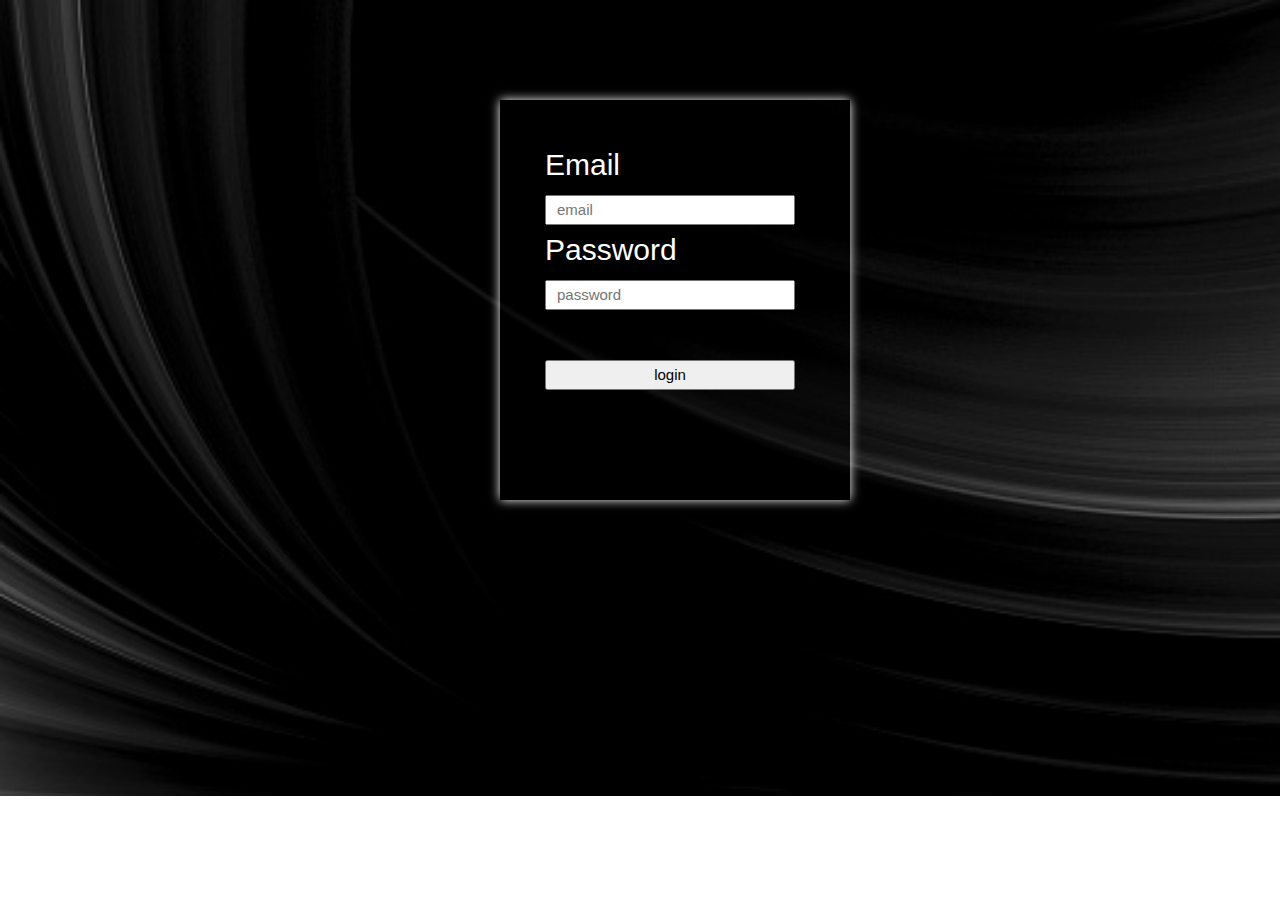
<file: index.html>
<!DOCTYPE html>
<html lang="en">

<head>
    <meta charset="UTF-8" />
    <meta http-equiv="X-UA-Compatible" content="IE=edge" />
    <meta name="viewport" content="width=device-width, initial-scale=1.0" />
    <title>Document</title>
    <link rel="stylesheet" href="./index.css">
</head>

<body>
  <div>
    <label for="email">email</label><br>
    <input type="text" id="email" placeholder="email"/><br />
    <label for="password">password</label><br>
    <input type="text" id="password" placeholder="password"/><br /><br>
    <button class="login">login</button>
  </div>
    <script src="./index.js"></script>
</body>

</html>
</file>
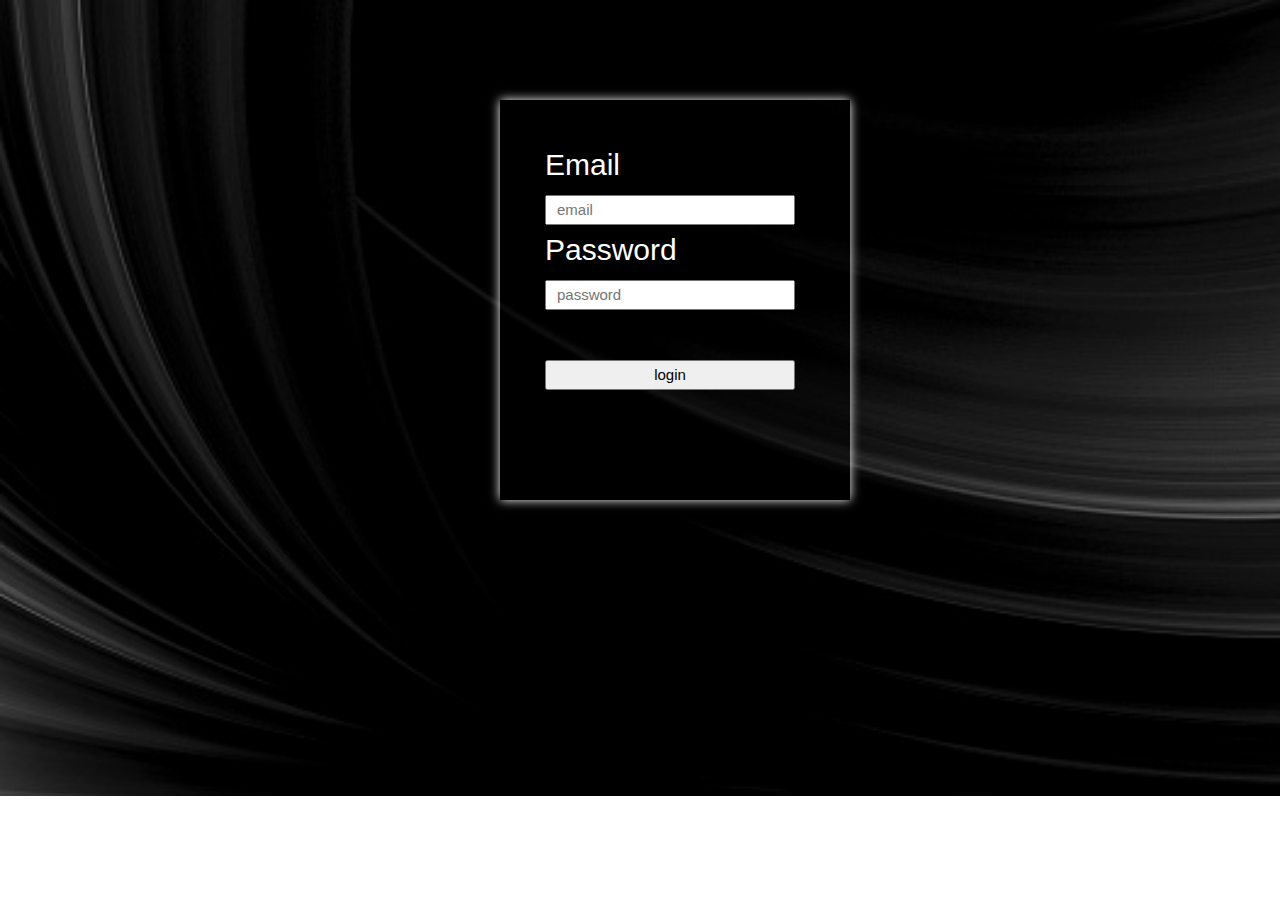
<file: blog-single.html>
<!DOCTYPE html>
<html lang="en">

<head>
  <meta charset="utf-8">
  <meta content="width=device-width, initial-scale=1.0" name="viewport">

  <title>Blog Single - BizPage Bootstrap Template</title>
  <meta content="" name="description">
  <meta content="" name="keywords">

  <!-- Favicons -->
  <link href="assets/img/favicon.png" rel="icon">
  <link href="assets/img/apple-touch-icon.png" rel="apple-touch-icon">

  <!-- Google Fonts -->
  <link href="https://fonts.googleapis.com/css?family=Open+Sans:300,300i,400,400i,700,700i|Montserrat:300,400,500,700" rel="stylesheet">

  <!-- Vendor CSS Files -->
  <link href="assets/vendor/animate.css/animate.min.css" rel="stylesheet">
  <link href="assets/vendor/aos/aos.css" rel="stylesheet">
  <link href="assets/vendor/bootstrap/css/bootstrap.min.css" rel="stylesheet">
  <link href="assets/vendor/bootstrap-icons/bootstrap-icons.css" rel="stylesheet">
  <link href="assets/vendor/glightbox/css/glightbox.min.css" rel="stylesheet">
  <link href="assets/vendor/swiper/swiper-bundle.min.css" rel="stylesheet">

  <!-- Template Main CSS File -->
  <link href="assets/css/style.css" rel="stylesheet">

  <!-- =======================================================
  * Template Name: BizPage - v5.11.0
  * Template URL: https://bootstrapmade.com/bizpage-bootstrap-business-template/
  * Author: BootstrapMade.com
  * License: https://bootstrapmade.com/license/
  ======================================================== -->
</head>

<body>

  <!-- ======= Header ======= -->
  <header id="header" class="fixed-top d-flex align-items-center ">
    <div class="container-fluid">

      <div class="row justify-content-center align-items-center">
        <div class="col-xl-11 d-flex align-items-center justify-content-between">
          <h1 class="logo"><a href="main.html">BizPage</a></h1>
          <!-- Uncomment below if you prefer to use an image logo -->
          <!-- <a href="main.html" class="logo"><img src="assets/img/logo.png" alt="" class="img-fluid"></a>-->

          <nav id="navbar" class="navbar">
            <ul>
              <li><a class="nav-link scrollto " href="#hero">Home</a></li>
              <li><a class="nav-link scrollto" href="#about">About</a></li>
              <li><a class="nav-link scrollto" href="#services">Services</a></li>
              <li><a class="nav-link scrollto " href="#portfolio">Portfolio</a></li>
              <li><a class="nav-link scrollto" href="#team">Team</a></li>
              <li><a class="nav-link  active" href="blog.html">Blog</a></li>
              <li class="dropdown"><a href="#"><span>Drop Down</span> <i class="bi bi-chevron-down"></i></a>
                <ul>
                  <li><a href="#">Drop Down 1</a></li>
                  <li class="dropdown"><a href="#"><span>Deep Drop Down</span> <i class="bi bi-chevron-right"></i></a>
                    <ul>
                      <li><a href="#">Deep Drop Down 1</a></li>
                      <li><a href="#">Deep Drop Down 2</a></li>
                      <li><a href="#">Deep Drop Down 3</a></li>
                      <li><a href="#">Deep Drop Down 4</a></li>
                      <li><a href="#">Deep Drop Down 5</a></li>
                    </ul>
                  </li>
                  <li><a href="#">Drop Down 2</a></li>
                  <li><a href="#">Drop Down 3</a></li>
                  <li><a href="#">Drop Down 4</a></li>
                </ul>
              </li>
              <li><a class="nav-link scrollto" href="#contact">Contact</a></li>
            </ul>
            <i class="bi bi-list mobile-nav-toggle"></i>
          </nav><!-- .navbar -->
        </div>
      </div>

    </div>
  </header><!-- End Header -->

  <main id="main">

    <!-- ======= Breadcrumbs ======= -->
    <section id="breadcrumbs" class="breadcrumbs">
      <div class="container">

        <ol>
          <li><a href="main.html">Home</a></li>
          <li><a href="blog.html">Blog</a></li>
        </ol>
        <h2>Blog Single</h2>

      </div>
    </section><!-- End Breadcrumbs -->

    <!-- ======= Blog Single Section ======= -->
    <section id="blog" class="blog">
      <div class="container" data-aos="fade-up">

        <div class="row">

          <div class="col-lg-8 entries">

            <article class="entry entry-single">

              <div class="entry-img">
                <img src="assets/img/blog/blog-1.jpg" alt="" class="img-fluid">
              </div>

              <h2 class="entry-title">
                <a href="blog-single.html">Dolorum optio tempore voluptas dignissimos cumque fuga qui quibusdam quia</a>
              </h2>

              <div class="entry-meta">
                <ul>
                  <li class="d-flex align-items-center"><i class="bi bi-person"></i> <a href="blog-single.html">John Doe</a></li>
                  <li class="d-flex align-items-center"><i class="bi bi-clock"></i> <a href="blog-single.html"><time datetime="2020-01-01">Jan 1, 2020</time></a></li>
                  <li class="d-flex align-items-center"><i class="bi bi-chat-dots"></i> <a href="blog-single.html">12 Comments</a></li>
                </ul>
              </div>

              <div class="entry-content">
                <p>
                  Similique neque nam consequuntur ad non maxime aliquam quas. Quibusdam animi praesentium. Aliquam et laboriosam eius aut nostrum quidem aliquid dicta.
                  Et eveniet enim. Qui velit est ea dolorem doloremque deleniti aperiam unde soluta. Est cum et quod quos aut ut et sit sunt. Voluptate porro consequatur assumenda perferendis dolore.
                </p>

                <p>
                  Sit repellat hic cupiditate hic ut nemo. Quis nihil sunt non reiciendis. Sequi in accusamus harum vel aspernatur. Excepturi numquam nihil cumque odio. Et voluptate cupiditate.
                </p>

                <blockquote>
                  <p>
                    Et vero doloremque tempore voluptatem ratione vel aut. Deleniti sunt animi aut. Aut eos aliquam doloribus minus autem quos.
                  </p>
                </blockquote>

                <p>
                  Sed quo laboriosam qui architecto. Occaecati repellendus omnis dicta inventore tempore provident voluptas mollitia aliquid. Id repellendus quia. Asperiores nihil magni dicta est suscipit perspiciatis. Voluptate ex rerum assumenda dolores nihil quaerat.
                  Dolor porro tempora et quibusdam voluptas. Beatae aut at ad qui tempore corrupti velit quisquam rerum. Omnis dolorum exercitationem harum qui qui blanditiis neque.
                  Iusto autem itaque. Repudiandae hic quae aspernatur ea neque qui. Architecto voluptatem magni. Vel magnam quod et tempora deleniti error rerum nihil tempora.
                </p>

                <h3>Et quae iure vel ut odit alias.</h3>
                <p>
                  Officiis animi maxime nulla quo et harum eum quis a. Sit hic in qui quos fugit ut rerum atque. Optio provident dolores atque voluptatem rem excepturi molestiae qui. Voluptatem laborum omnis ullam quibusdam perspiciatis nulla nostrum. Voluptatum est libero eum nesciunt aliquid qui.
                  Quia et suscipit non sequi. Maxime sed odit. Beatae nesciunt nesciunt accusamus quia aut ratione aspernatur dolor. Sint harum eveniet dicta exercitationem minima. Exercitationem omnis asperiores natus aperiam dolor consequatur id ex sed. Quibusdam rerum dolores sint consequatur quidem ea.
                  Beatae minima sunt libero soluta sapiente in rem assumenda. Et qui odit voluptatem. Cum quibusdam voluptatem voluptatem accusamus mollitia aut atque aut.
                </p>
                <img src="assets/img/blog/blog-inside-post.jpg" class="img-fluid" alt="">

                <h3>Ut repellat blanditiis est dolore sunt dolorum quae.</h3>
                <p>
                  Rerum ea est assumenda pariatur quasi et quam. Facilis nam porro amet nostrum. In assumenda quia quae a id praesentium. Quos deleniti libero sed occaecati aut porro autem. Consectetur sed excepturi sint non placeat quia repellat incidunt labore. Autem facilis hic dolorum dolores vel.
                  Consectetur quasi id et optio praesentium aut asperiores eaque aut. Explicabo omnis quibusdam esse. Ex libero illum iusto totam et ut aut blanditiis. Veritatis numquam ut illum ut a quam vitae.
                </p>
                <p>
                  Alias quia non aliquid. Eos et ea velit. Voluptatem maxime enim omnis ipsa voluptas incidunt. Nulla sit eaque mollitia nisi asperiores est veniam.
                </p>

              </div>

              <div class="entry-footer">
                <i class="bi bi-folder"></i>
                <ul class="cats">
                  <li><a href="#">Business</a></li>
                </ul>

                <i class="bi bi-tags"></i>
                <ul class="tags">
                  <li><a href="#">Creative</a></li>
                  <li><a href="#">Tips</a></li>
                  <li><a href="#">Marketing</a></li>
                </ul>
              </div>

            </article><!-- End blog entry -->

            <div class="blog-author d-flex align-items-center">
              <img src="assets/img/blog/blog-author.jpg" class="rounded-circle float-left" alt="">
              <div>
                <h4>Jane Smith</h4>
                <div class="social-links">
                  <a href="https://twitters.com/#"><i class="bi bi-twitter"></i></a>
                  <a href="https://facebook.com/#"><i class="bi bi-facebook"></i></a>
                  <a href="https://instagram.com/#"><i class="biu bi-instagram"></i></a>
                </div>
                <p>
                  Itaque quidem optio quia voluptatibus dolorem dolor. Modi eum sed possimus accusantium. Quas repellat voluptatem officia numquam sint aspernatur voluptas. Esse et accusantium ut unde voluptas.
                </p>
              </div>
            </div><!-- End blog author bio -->

            <div class="blog-comments">

              <h4 class="comments-count">8 Comments</h4>

              <div id="comment-1" class="comment">
                <div class="d-flex">
                  <div class="comment-img"><img src="assets/img/blog/comments-1.jpg" alt=""></div>
                  <div>
                    <h5><a href="">Georgia Reader</a> <a href="#" class="reply"><i class="bi bi-reply-fill"></i> Reply</a></h5>
                    <time datetime="2020-01-01">01 Jan, 2020</time>
                    <p>
                      Et rerum totam nisi. Molestiae vel quam dolorum vel voluptatem et et. Est ad aut sapiente quis molestiae est qui cum soluta.
                      Vero aut rerum vel. Rerum quos laboriosam placeat ex qui. Sint qui facilis et.
                    </p>
                  </div>
                </div>
              </div><!-- End comment #1 -->

              <div id="comment-2" class="comment">
                <div class="d-flex">
                  <div class="comment-img"><img src="assets/img/blog/comments-2.jpg" alt=""></div>
                  <div>
                    <h5><a href="">Aron Alvarado</a> <a href="#" class="reply"><i class="bi bi-reply-fill"></i> Reply</a></h5>
                    <time datetime="2020-01-01">01 Jan, 2020</time>
                    <p>
                      Ipsam tempora sequi voluptatem quis sapiente non. Autem itaque eveniet saepe. Officiis illo ut beatae.
                    </p>
                  </div>
                </div>

                <div id="comment-reply-1" class="comment comment-reply">
                  <div class="d-flex">
                    <div class="comment-img"><img src="assets/img/blog/comments-3.jpg" alt=""></div>
                    <div>
                      <h5><a href="">Lynda Small</a> <a href="#" class="reply"><i class="bi bi-reply-fill"></i> Reply</a></h5>
                      <time datetime="2020-01-01">01 Jan, 2020</time>
                      <p>
                        Enim ipsa eum fugiat fuga repellat. Commodi quo quo dicta. Est ullam aspernatur ut vitae quia mollitia id non. Qui ad quas nostrum rerum sed necessitatibus aut est. Eum officiis sed repellat maxime vero nisi natus. Amet nesciunt nesciunt qui illum omnis est et dolor recusandae.

                        Recusandae sit ad aut impedit et. Ipsa labore dolor impedit et natus in porro aut. Magnam qui cum. Illo similique occaecati nihil modi eligendi. Pariatur distinctio labore omnis incidunt et illum. Expedita et dignissimos distinctio laborum minima fugiat.

                        Libero corporis qui. Nam illo odio beatae enim ducimus. Harum reiciendis error dolorum non autem quisquam vero rerum neque.
                      </p>
                    </div>
                  </div>

                  <div id="comment-reply-2" class="comment comment-reply">
                    <div class="d-flex">
                      <div class="comment-img"><img src="assets/img/blog/comments-4.jpg" alt=""></div>
                      <div>
                        <h5><a href="">Sianna Ramsay</a> <a href="#" class="reply"><i class="bi bi-reply-fill"></i> Reply</a></h5>
                        <time datetime="2020-01-01">01 Jan, 2020</time>
                        <p>
                          Et dignissimos impedit nulla et quo distinctio ex nemo. Omnis quia dolores cupiditate et. Ut unde qui eligendi sapiente omnis ullam. Placeat porro est commodi est officiis voluptas repellat quisquam possimus. Perferendis id consectetur necessitatibus.
                        </p>
                      </div>
                    </div>

                  </div><!-- End comment reply #2-->

                </div><!-- End comment reply #1-->

              </div><!-- End comment #2-->

              <div id="comment-3" class="comment">
                <div class="d-flex">
                  <div class="comment-img"><img src="assets/img/blog/comments-5.jpg" alt=""></div>
                  <div>
                    <h5><a href="">Nolan Davidson</a> <a href="#" class="reply"><i class="bi bi-reply-fill"></i> Reply</a></h5>
                    <time datetime="2020-01-01">01 Jan, 2020</time>
                    <p>
                      Distinctio nesciunt rerum reprehenderit sed. Iste omnis eius repellendus quia nihil ut accusantium tempore. Nesciunt expedita id dolor exercitationem aspernatur aut quam ut. Voluptatem est accusamus iste at.
                      Non aut et et esse qui sit modi neque. Exercitationem et eos aspernatur. Ea est consequuntur officia beatae ea aut eos soluta. Non qui dolorum voluptatibus et optio veniam. Quam officia sit nostrum dolorem.
                    </p>
                  </div>
                </div>

              </div><!-- End comment #3 -->

              <div id="comment-4" class="comment">
                <div class="d-flex">
                  <div class="comment-img"><img src="assets/img/blog/comments-6.jpg" alt=""></div>
                  <div>
                    <h5><a href="">Kay Duggan</a> <a href="#" class="reply"><i class="bi bi-reply-fill"></i> Reply</a></h5>
                    <time datetime="2020-01-01">01 Jan, 2020</time>
                    <p>
                      Dolorem atque aut. Omnis doloremque blanditiis quia eum porro quis ut velit tempore. Cumque sed quia ut maxime. Est ad aut cum. Ut exercitationem non in fugiat.
                    </p>
                  </div>
                </div>

              </div><!-- End comment #4 -->

              <div class="reply-form">
                <h4>Leave a Reply</h4>
                <p>Your email address will not be published. Required fields are marked * </p>
                <form action="">
                  <div class="row">
                    <div class="col-md-6 form-group">
                      <input name="name" type="text" class="form-control" placeholder="Your Name*">
                    </div>
                    <div class="col-md-6 form-group">
                      <input name="email" type="text" class="form-control" placeholder="Your Email*">
                    </div>
                  </div>
                  <div class="row">
                    <div class="col form-group">
                      <input name="website" type="text" class="form-control" placeholder="Your Website">
                    </div>
                  </div>
                  <div class="row">
                    <div class="col form-group">
                      <textarea name="comment" class="form-control" placeholder="Your Comment*"></textarea>
                    </div>
                  </div>
                  <button type="submit" class="btn btn-primary">Post Comment</button>

                </form>

              </div>

            </div><!-- End blog comments -->

          </div><!-- End blog entries list -->

          <div class="col-lg-4">

            <div class="sidebar">

              <h3 class="sidebar-title">Search</h3>
              <div class="sidebar-item search-form">
                <form action="">
                  <input type="text" class="form-control">
                  <button type="submit"><i class="bi bi-search"></i></button>
                </form>
              </div><!-- End sidebar search formn-->

              <h3 class="sidebar-title">Categories</h3>
              <div class="sidebar-item categories">
                <ul>
                  <li><a href="#">General <span>(25)</span></a></li>
                  <li><a href="#">Lifestyle <span>(12)</span></a></li>
                  <li><a href="#">Travel <span>(5)</span></a></li>
                  <li><a href="#">Design <span>(22)</span></a></li>
                  <li><a href="#">Creative <span>(8)</span></a></li>
                  <li><a href="#">Educaion <span>(14)</span></a></li>
                </ul>
              </div><!-- End sidebar categories-->

              <h3 class="sidebar-title">Recent Posts</h3>
              <div class="sidebar-item recent-posts">
                <div class="post-item clearfix">
                  <img src="assets/img/blog/blog-recent-1.jpg" alt="">
                  <h4><a href="blog-single.html">Nihil blanditiis at in nihil autem</a></h4>
                  <time datetime="2020-01-01">Jan 1, 2020</time>
                </div>

                <div class="post-item clearfix">
                  <img src="assets/img/blog/blog-recent-2.jpg" alt="">
                  <h4><a href="blog-single.html">Quidem autem et impedit</a></h4>
                  <time datetime="2020-01-01">Jan 1, 2020</time>
                </div>

                <div class="post-item clearfix">
                  <img src="assets/img/blog/blog-recent-3.jpg" alt="">
                  <h4><a href="blog-single.html">Id quia et et ut maxime similique occaecati ut</a></h4>
                  <time datetime="2020-01-01">Jan 1, 2020</time>
                </div>

                <div class="post-item clearfix">
                  <img src="assets/img/blog/blog-recent-4.jpg" alt="">
                  <h4><a href="blog-single.html">Laborum corporis quo dara net para</a></h4>
                  <time datetime="2020-01-01">Jan 1, 2020</time>
                </div>

                <div class="post-item clearfix">
                  <img src="assets/img/blog/blog-recent-5.jpg" alt="">
                  <h4><a href="blog-single.html">Et dolores corrupti quae illo quod dolor</a></h4>
                  <time datetime="2020-01-01">Jan 1, 2020</time>
                </div>

              </div><!-- End sidebar recent posts-->

              <h3 class="sidebar-title">Tags</h3>
              <div class="sidebar-item tags">
                <ul>
                  <li><a href="#">App</a></li>
                  <li><a href="#">IT</a></li>
                  <li><a href="#">Business</a></li>
                  <li><a href="#">Mac</a></li>
                  <li><a href="#">Design</a></li>
                  <li><a href="#">Office</a></li>
                  <li><a href="#">Creative</a></li>
                  <li><a href="#">Studio</a></li>
                  <li><a href="#">Smart</a></li>
                  <li><a href="#">Tips</a></li>
                  <li><a href="#">Marketing</a></li>
                </ul>
              </div><!-- End sidebar tags-->

            </div><!-- End sidebar -->

          </div><!-- End blog sidebar -->

        </div>

      </div>
    </section><!-- End Blog Single Section -->

  </main><!-- End #main -->

  <!-- ======= Footer ======= -->
  <footer id="footer">
    <div class="footer-top">
      <div class="container">
        <div class="row">

          <div class="col-lg-3 col-md-6 footer-info">
            <h3>BizPage</h3>
            <p>Cras fermentum odio eu feugiat lide par naso tierra. Justo eget nada terra videa magna derita valies darta donna mare fermentum iaculis eu non diam phasellus. Scelerisque felis imperdiet proin fermentum leo. Amet volutpat consequat mauris nunc congue.</p>
          </div>

          <div class="col-lg-3 col-md-6 footer-links">
            <h4>Useful Links</h4>
            <ul>
              <li><i class="bi bi-chevron-right"></i> <a href="#">Home</a></li>
              <li><i class="bi bi-chevron-right"></i> <a href="#">About us</a></li>
              <li><i class="bi bi-chevron-right"></i> <a href="#">Services</a></li>
              <li><i class="bi bi-chevron-right"></i> <a href="#">Terms of service</a></li>
              <li><i class="bi bi-chevron-right"></i> <a href="#">Privacy policy</a></li>
            </ul>
          </div>

          <div class="col-lg-3 col-md-6 footer-contact">
            <h4>Contact Us</h4>
            <p>
              A108 Adam Street <br>
              New York, NY 535022<br>
              United States <br>
              <strong>Phone:</strong> +1 5589 55488 55<br>
              <strong>Email:</strong> info@example.com<br>
            </p>

            <div class="social-links">
              <a href="#" class="twitter"><i class="bi bi-twitter"></i></a>
              <a href="#" class="facebook"><i class="bi bi-facebook"></i></a>
              <a href="#" class="instagram"><i class="bi bi-instagram"></i></a>
              <a href="#" class="instagram"><i class="bi bi-instagram"></i></a>
              <a href="#" class="linkedin"><i class="bi bi-linkedin"></i></a>
            </div>

          </div>

          <div class="col-lg-3 col-md-6 footer-newsletter">
            <h4>Our Newsletter</h4>
            <p>Tamen quem nulla quae legam multos aute sint culpa legam noster magna veniam enim veniam illum dolore legam minim quorum culpa amet magna export quem marada parida nodela caramase seza.</p>
            <form action="" method="post">
              <input type="email" name="email"><input type="submit" value="Subscribe">
            </form>
          </div>

        </div>
      </div>
    </div>

    <div class="container">
      <div class="copyright">
        &copy; Copyright <strong>BizPage</strong>. All Rights Reserved
      </div>
      <div class="credits">
        <!--
        All the links in the footer should remain intact.
        You can delete the links only if you purchased the pro version.
        Licensing information: https://bootstrapmade.com/license/
        Purchase the pro version with working PHP/AJAX contact form: https://bootstrapmade.com/buy/?theme=BizPage
      -->
        Designed by <a href="https://bootstrapmade.com/">BootstrapMade</a>
      </div>
    </div>
  </footer><!-- End Footer -->

  <a href="#" class="back-to-top d-flex align-items-center justify-content-center"><i class="bi bi-arrow-up-short"></i></a>
  <!-- Uncomment below i you want to use a preloader -->
  <!-- <div id="preloader"></div> -->

  <!-- Vendor JS Files -->
  <script src="assets/vendor/purecounter/purecounter_vanilla.js"></script>
  <script src="assets/vendor/aos/aos.js"></script>
  <script src="assets/vendor/bootstrap/js/bootstrap.bundle.min.js"></script>
  <script src="assets/vendor/glightbox/js/glightbox.min.js"></script>
  <script src="assets/vendor/isotope-layout/isotope.pkgd.min.js"></script>
  <script src="assets/vendor/swiper/swiper-bundle.min.js"></script>
  <script src="assets/vendor/waypoints/noframework.waypoints.js"></script>
  <script src="assets/vendor/php-email-form/validate.js"></script>

  <!-- Template Main JS File -->
  <script src="assets/js/main.js"></script>

</body>

</html>
</file>
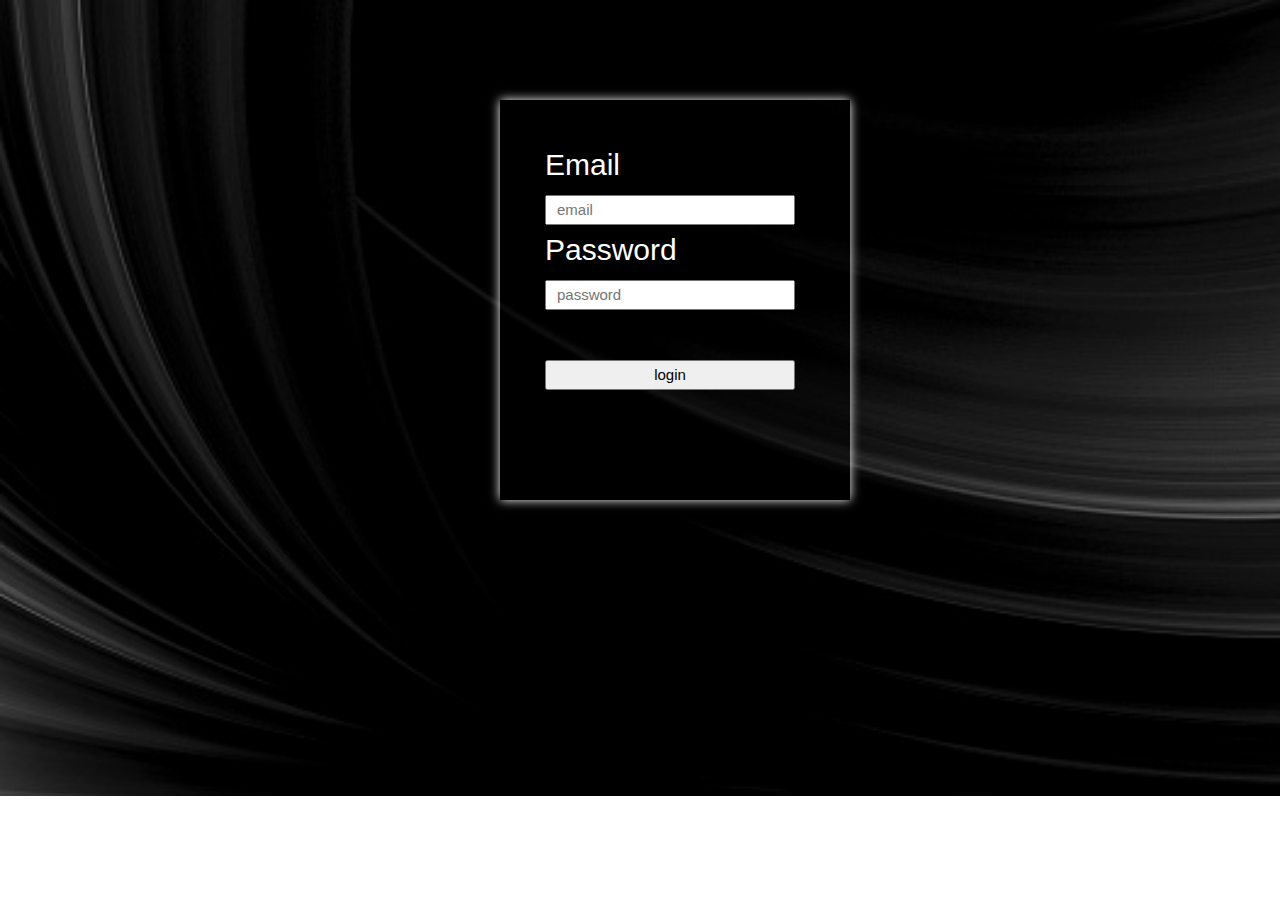
<file: blog.html>
<!DOCTYPE html>
<html lang="en">

<head>
  <meta charset="utf-8">
  <meta content="width=device-width, initial-scale=1.0" name="viewport">

  <title>Blog - BizPage Bootstrap Template</title>
  <meta content="" name="description">
  <meta content="" name="keywords">

  <!-- Favicons -->
  <link href="assets/img/favicon.png" rel="icon">
  <link href="assets/img/apple-touch-icon.png" rel="apple-touch-icon">

  <!-- Google Fonts -->
  <link href="https://fonts.googleapis.com/css?family=Open+Sans:300,300i,400,400i,700,700i|Montserrat:300,400,500,700" rel="stylesheet">

  <!-- Vendor CSS Files -->
  <link href="assets/vendor/animate.css/animate.min.css" rel="stylesheet">
  <link href="assets/vendor/aos/aos.css" rel="stylesheet">
  <link href="assets/vendor/bootstrap/css/bootstrap.min.css" rel="stylesheet">
  <link href="assets/vendor/bootstrap-icons/bootstrap-icons.css" rel="stylesheet">
  <link href="assets/vendor/glightbox/css/glightbox.min.css" rel="stylesheet">
  <link href="assets/vendor/swiper/swiper-bundle.min.css" rel="stylesheet">

  <!-- Template Main CSS File -->
  <link href="assets/css/style.css" rel="stylesheet">

  <!-- =======================================================
  * Template Name: BizPage - v5.11.0
  * Template URL: https://bootstrapmade.com/bizpage-bootstrap-business-template/
  * Author: BootstrapMade.com
  * License: https://bootstrapmade.com/license/
  ======================================================== -->
</head>

<body>

  <!-- ======= Header ======= -->
  <header id="header" class="fixed-top d-flex align-items-center ">
    <div class="container-fluid">

      <div class="row justify-content-center align-items-center">
        <div class="col-xl-11 d-flex align-items-center justify-content-between">
          <h1 class="logo"><a href="main.html">BizPage</a></h1>
          <!-- Uncomment below if you prefer to use an image logo -->
          <!-- <a href="main.html" class="logo"><img src="assets/img/logo.png" alt="" class="img-fluid"></a>-->

          <nav id="navbar" class="navbar">
            <ul>
              <li><a class="nav-link scrollto " href="#hero">Home</a></li>
              <li><a class="nav-link scrollto" href="#about">About</a></li>
              <li><a class="nav-link scrollto" href="#services">Services</a></li>
              <li><a class="nav-link scrollto " href="#portfolio">Portfolio</a></li>
              <li><a class="nav-link scrollto" href="#team">Team</a></li>
              <li><a class="nav-link  active" href="blog.html">Blog</a></li>
              <li class="dropdown"><a href="#"><span>Drop Down</span> <i class="bi bi-chevron-down"></i></a>
                <ul>
                  <li><a href="#">Drop Down 1</a></li>
                  <li class="dropdown"><a href="#"><span>Deep Drop Down</span> <i class="bi bi-chevron-right"></i></a>
                    <ul>
                      <li><a href="#">Deep Drop Down 1</a></li>
                      <li><a href="#">Deep Drop Down 2</a></li>
                      <li><a href="#">Deep Drop Down 3</a></li>
                      <li><a href="#">Deep Drop Down 4</a></li>
                      <li><a href="#">Deep Drop Down 5</a></li>
                    </ul>
                  </li>
                  <li><a href="#">Drop Down 2</a></li>
                  <li><a href="#">Drop Down 3</a></li>
                  <li><a href="#">Drop Down 4</a></li>
                </ul>
              </li>
              <li><a class="nav-link scrollto" href="#contact">Contact</a></li>
            </ul>
            <i class="bi bi-list mobile-nav-toggle"></i>
          </nav><!-- .navbar -->
        </div>
      </div>

    </div>
  </header><!-- End Header -->

  <main id="main">

    <!-- ======= Breadcrumbs ======= -->
    <section id="breadcrumbs" class="breadcrumbs">
      <div class="container">

        <ol>
          <li><a href="main.html">Home</a></li>
        </ol>
        <h2>Blog</h2>

      </div>
    </section><!-- End Breadcrumbs -->

    <!-- ======= Blog Section ======= -->
    <section id="blog" class="blog">
      <div class="container" data-aos="fade-up">

        <div class="row">

          <div class="col-lg-8 entries">

            <article class="entry">

              <div class="entry-img">
                <img src="assets/img/blog/blog-1.jpg" alt="" class="img-fluid">
              </div>

              <h2 class="entry-title">
                <a href="blog-single.html">Dolorum optio tempore voluptas dignissimos cumque fuga qui quibusdam quia</a>
              </h2>

              <div class="entry-meta">
                <ul>
                  <li class="d-flex align-items-center"><i class="bi bi-person"></i> <a href="blog-single.html">John Doe</a></li>
                  <li class="d-flex align-items-center"><i class="bi bi-clock"></i> <a href="blog-single.html"><time datetime="2020-01-01">Jan 1, 2020</time></a></li>
                  <li class="d-flex align-items-center"><i class="bi bi-chat-dots"></i> <a href="blog-single.html">12 Comments</a></li>
                </ul>
              </div>

              <div class="entry-content">
                <p>
                  Similique neque nam consequuntur ad non maxime aliquam quas. Quibusdam animi praesentium. Aliquam et laboriosam eius aut nostrum quidem aliquid dicta.
                  Et eveniet enim. Qui velit est ea dolorem doloremque deleniti aperiam unde soluta. Est cum et quod quos aut ut et sit sunt. Voluptate porro consequatur assumenda perferendis dolore.
                </p>
                <div class="read-more">
                  <a href="blog-single.html">Read More</a>
                </div>
              </div>

            </article><!-- End blog entry -->

            <article class="entry">

              <div class="entry-img">
                <img src="assets/img/blog/blog-2.jpg" alt="" class="img-fluid">
              </div>

              <h2 class="entry-title">
                <a href="blog-single.html">Nisi magni odit consequatur autem nulla dolorem</a>
              </h2>

              <div class="entry-meta">
                <ul>
                  <li class="d-flex align-items-center"><i class="bi bi-person"></i> <a href="blog-single.html">John Doe</a></li>
                  <li class="d-flex align-items-center"><i class="bi bi-clock"></i> <a href="blog-single.html"><time datetime="2020-01-01">Jan 1, 2020</time></a></li>
                  <li class="d-flex align-items-center"><i class="bi bi-chat-dots"></i> <a href="blog-single.html">12 Comments</a></li>
                </ul>
              </div>

              <div class="entry-content">
                <p>
                  Incidunt voluptate sit temporibus aperiam. Quia vitae aut sint ullam quis illum voluptatum et. Quo libero rerum voluptatem pariatur nam.
                  Ad impedit qui officiis est in non aliquid veniam laborum. Id ipsum qui aut. Sit aliquam et quia molestias laboriosam. Tempora nam odit omnis eum corrupti qui aliquid excepturi molestiae. Facilis et sint quos sed voluptas. Maxime sed tempore enim omnis non alias odio quos distinctio.
                </p>
                <div class="read-more">
                  <a href="blog-single.html">Read More</a>
                </div>
              </div>

            </article><!-- End blog entry -->

            <article class="entry">

              <div class="entry-img">
                <img src="assets/img/blog/blog-3.jpg" alt="" class="img-fluid">
              </div>

              <h2 class="entry-title">
                <a href="blog-single.html">Possimus soluta ut id suscipit ea ut. In quo quia et soluta libero sit sint.</a>
              </h2>

              <div class="entry-meta">
                <ul>
                  <li class="d-flex align-items-center"><i class="bi bi-person"></i> <a href="blog-single.html">John Doe</a></li>
                  <li class="d-flex align-items-center"><i class="bi bi-clock"></i> <a href="blog-single.html"><time datetime="2020-01-01">Jan 1, 2020</time></a></li>
                  <li class="d-flex align-items-center"><i class="bi bi-chat-dots"></i> <a href="blog-single.html">12 Comments</a></li>
                </ul>
              </div>

              <div class="entry-content">
                <p>
                  Aut iste neque ut illum qui perspiciatis similique recusandae non. Fugit autem dolorem labore omnis et. Eum temporibus fugiat voluptate enim tenetur sunt omnis.
                  Doloremque est saepe laborum aut. Ipsa cupiditate ex harum at recusandae nesciunt. Ut dolores velit.
                </p>
                <div class="read-more">
                  <a href="blog-single.html">Read More</a>
                </div>
              </div>

            </article><!-- End blog entry -->

            <article class="entry">

              <div class="entry-img">
                <img src="assets/img/blog/blog-4.jpg" alt="" class="img-fluid">
              </div>

              <h2 class="entry-title">
                <a href="blog-single.html">Non rem rerum nam cum quo minus. Dolor distinctio deleniti explicabo eius exercitationem.</a>
              </h2>

              <div class="entry-meta">
                <ul>
                  <li class="d-flex align-items-center"><i class="bi bi-person"></i> <a href="blog-single.html">John Doe</a></li>
                  <li class="d-flex align-items-center"><i class="bi bi-clock"></i> <a href="blog-single.html"><time datetime="2020-01-01">Jan 1, 2020</time></a></li>
                  <li class="d-flex align-items-center"><i class="bi bi-chat-dots"></i> <a href="blog-single.html">12 Comments</a></li>
                </ul>
              </div>

              <div class="entry-content">
                <p>
                  Aspernatur rerum perferendis et sint. Voluptates cupiditate voluptas atque quae. Rem veritatis rerum enim et autem. Saepe atque cum eligendi eaque iste omnis a qui.
                  Quia sed sunt. Ea asperiores expedita et et delectus voluptates rerum. Id saepe ut itaque quod qui voluptas nobis porro rerum. Quam quia nesciunt qui aut est non omnis. Inventore occaecati et quaerat magni itaque nam voluptas. Voluptatem ducimus sint id earum ut nesciunt sed corrupti nemo.
                </p>
                <div class="read-more">
                  <a href="blog-single.html">Read More</a>
                </div>
              </div>

            </article><!-- End blog entry -->

            <div class="blog-pagination">
              <ul class="justify-content-center">
                <li><a href="#">1</a></li>
                <li class="active"><a href="#">2</a></li>
                <li><a href="#">3</a></li>
              </ul>
            </div>

          </div><!-- End blog entries list -->

          <div class="col-lg-4">

            <div class="sidebar">

              <h3 class="sidebar-title">Search</h3>
              <div class="sidebar-item search-form">
                <form action="">
                  <input type="text" class="form-control">
                  <button type="submit"><i class="bi bi-search"></i></button>
                </form>
              </div><!-- End sidebar search formn-->

              <h3 class="sidebar-title">Categories</h3>
              <div class="sidebar-item categories">
                <ul>
                  <li><a href="#">General <span>(25)</span></a></li>
                  <li><a href="#">Lifestyle <span>(12)</span></a></li>
                  <li><a href="#">Travel <span>(5)</span></a></li>
                  <li><a href="#">Design <span>(22)</span></a></li>
                  <li><a href="#">Creative <span>(8)</span></a></li>
                  <li><a href="#">Educaion <span>(14)</span></a></li>
                </ul>
              </div><!-- End sidebar categories-->

              <h3 class="sidebar-title">Recent Posts</h3>
              <div class="sidebar-item recent-posts">
                <div class="post-item clearfix">
                  <img src="assets/img/blog/blog-recent-1.jpg" alt="">
                  <h4><a href="blog-single.html">Nihil blanditiis at in nihil autem</a></h4>
                  <time datetime="2020-01-01">Jan 1, 2020</time>
                </div>

                <div class="post-item clearfix">
                  <img src="assets/img/blog/blog-recent-2.jpg" alt="">
                  <h4><a href="blog-single.html">Quidem autem et impedit</a></h4>
                  <time datetime="2020-01-01">Jan 1, 2020</time>
                </div>

                <div class="post-item clearfix">
                  <img src="assets/img/blog/blog-recent-3.jpg" alt="">
                  <h4><a href="blog-single.html">Id quia et et ut maxime similique occaecati ut</a></h4>
                  <time datetime="2020-01-01">Jan 1, 2020</time>
                </div>

                <div class="post-item clearfix">
                  <img src="assets/img/blog/blog-recent-4.jpg" alt="">
                  <h4><a href="blog-single.html">Laborum corporis quo dara net para</a></h4>
                  <time datetime="2020-01-01">Jan 1, 2020</time>
                </div>

                <div class="post-item clearfix">
                  <img src="assets/img/blog/blog-recent-5.jpg" alt="">
                  <h4><a href="blog-single.html">Et dolores corrupti quae illo quod dolor</a></h4>
                  <time datetime="2020-01-01">Jan 1, 2020</time>
                </div>

              </div><!-- End sidebar recent posts-->

              <h3 class="sidebar-title">Tags</h3>
              <div class="sidebar-item tags">
                <ul>
                  <li><a href="#">App</a></li>
                  <li><a href="#">IT</a></li>
                  <li><a href="#">Business</a></li>
                  <li><a href="#">Mac</a></li>
                  <li><a href="#">Design</a></li>
                  <li><a href="#">Office</a></li>
                  <li><a href="#">Creative</a></li>
                  <li><a href="#">Studio</a></li>
                  <li><a href="#">Smart</a></li>
                  <li><a href="#">Tips</a></li>
                  <li><a href="#">Marketing</a></li>
                </ul>
              </div><!-- End sidebar tags-->

            </div><!-- End sidebar -->

          </div><!-- End blog sidebar -->

        </div>

      </div>
    </section><!-- End Blog Section -->

  </main><!-- End #main -->

  <!-- ======= Footer ======= -->
  <footer id="footer">
    <div class="footer-top">
      <div class="container">
        <div class="row">

          <div class="col-lg-3 col-md-6 footer-info">
            <h3>BizPage</h3>
            <p>Cras fermentum odio eu feugiat lide par naso tierra. Justo eget nada terra videa magna derita valies darta donna mare fermentum iaculis eu non diam phasellus. Scelerisque felis imperdiet proin fermentum leo. Amet volutpat consequat mauris nunc congue.</p>
          </div>

          <div class="col-lg-3 col-md-6 footer-links">
            <h4>Useful Links</h4>
            <ul>
              <li><i class="bi bi-chevron-right"></i> <a href="#">Home</a></li>
              <li><i class="bi bi-chevron-right"></i> <a href="#">About us</a></li>
              <li><i class="bi bi-chevron-right"></i> <a href="#">Services</a></li>
              <li><i class="bi bi-chevron-right"></i> <a href="#">Terms of service</a></li>
              <li><i class="bi bi-chevron-right"></i> <a href="#">Privacy policy</a></li>
            </ul>
          </div>

          <div class="col-lg-3 col-md-6 footer-contact">
            <h4>Contact Us</h4>
            <p>
              A108 Adam Street <br>
              New York, NY 535022<br>
              United States <br>
              <strong>Phone:</strong> +1 5589 55488 55<br>
              <strong>Email:</strong> info@example.com<br>
            </p>

            <div class="social-links">
              <a href="#" class="twitter"><i class="bi bi-twitter"></i></a>
              <a href="#" class="facebook"><i class="bi bi-facebook"></i></a>
              <a href="#" class="instagram"><i class="bi bi-instagram"></i></a>
              <a href="#" class="instagram"><i class="bi bi-instagram"></i></a>
              <a href="#" class="linkedin"><i class="bi bi-linkedin"></i></a>
            </div>

          </div>

          <div class="col-lg-3 col-md-6 footer-newsletter">
            <h4>Our Newsletter</h4>
            <p>Tamen quem nulla quae legam multos aute sint culpa legam noster magna veniam enim veniam illum dolore legam minim quorum culpa amet magna export quem marada parida nodela caramase seza.</p>
            <form action="" method="post">
              <input type="email" name="email"><input type="submit" value="Subscribe">
            </form>
          </div>

        </div>
      </div>
    </div>

    <div class="container">
      <div class="copyright">
        &copy; Copyright <strong>BizPage</strong>. All Rights Reserved
      </div>
      <div class="credits">
        <!--
        All the links in the footer should remain intact.
        You can delete the links only if you purchased the pro version.
        Licensing information: https://bootstrapmade.com/license/
        Purchase the pro version with working PHP/AJAX contact form: https://bootstrapmade.com/buy/?theme=BizPage
      -->
        Designed by <a href="https://bootstrapmade.com/">BootstrapMade</a>
      </div>
    </div>
  </footer><!-- End Footer -->

  <a href="#" class="back-to-top d-flex align-items-center justify-content-center"><i class="bi bi-arrow-up-short"></i></a>
  <!-- Uncomment below i you want to use a preloader -->
  <!-- <div id="preloader"></div> -->

  <!-- Vendor JS Files -->
  <script src="assets/vendor/purecounter/purecounter_vanilla.js"></script>
  <script src="assets/vendor/aos/aos.js"></script>
  <script src="assets/vendor/bootstrap/js/bootstrap.bundle.min.js"></script>
  <script src="assets/vendor/glightbox/js/glightbox.min.js"></script>
  <script src="assets/vendor/isotope-layout/isotope.pkgd.min.js"></script>
  <script src="assets/vendor/swiper/swiper-bundle.min.js"></script>
  <script src="assets/vendor/waypoints/noframework.waypoints.js"></script>
  <script src="assets/vendor/php-email-form/validate.js"></script>

  <!-- Template Main JS File -->
  <script src="assets/js/main.js"></script>

</body>

</html>
</file>
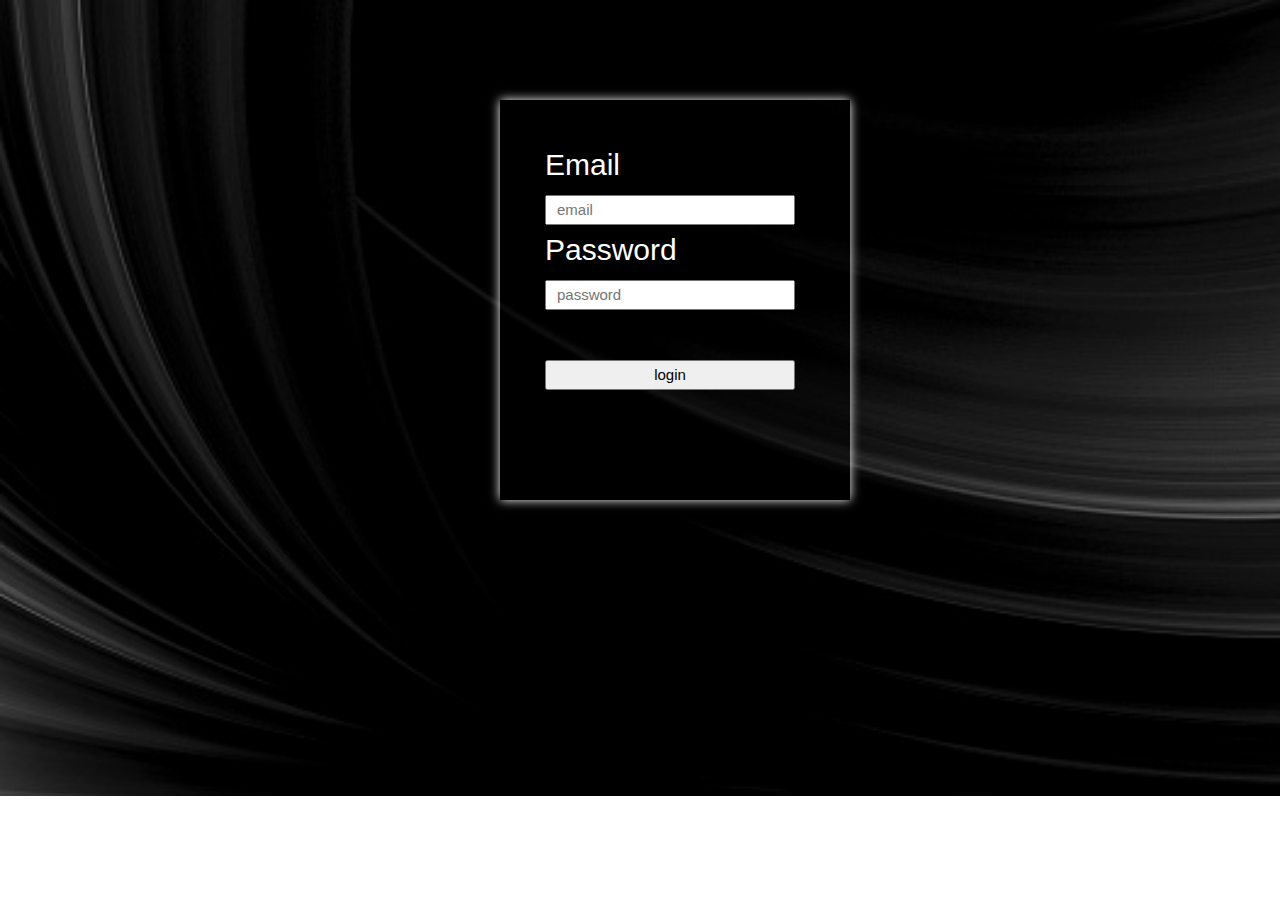
<file: inner-page.html>
<!DOCTYPE html>
<html lang="en">

<head>
  <meta charset="utf-8">
  <meta content="width=device-width, initial-scale=1.0" name="viewport">

  <title>Inner Page - BizPage Bootstrap Template</title>
  <meta content="" name="description">
  <meta content="" name="keywords">

  <!-- Favicons -->
  <link href="assets/img/favicon.png" rel="icon">
  <link href="assets/img/apple-touch-icon.png" rel="apple-touch-icon">

  <!-- Google Fonts -->
  <link href="https://fonts.googleapis.com/css?family=Open+Sans:300,300i,400,400i,700,700i|Montserrat:300,400,500,700" rel="stylesheet">

  <!-- Vendor CSS Files -->
  <link href="assets/vendor/animate.css/animate.min.css" rel="stylesheet">
  <link href="assets/vendor/aos/aos.css" rel="stylesheet">
  <link href="assets/vendor/bootstrap/css/bootstrap.min.css" rel="stylesheet">
  <link href="assets/vendor/bootstrap-icons/bootstrap-icons.css" rel="stylesheet">
  <link href="assets/vendor/glightbox/css/glightbox.min.css" rel="stylesheet">
  <link href="assets/vendor/swiper/swiper-bundle.min.css" rel="stylesheet">

  <!-- Template Main CSS File -->
  <link href="assets/css/style.css" rel="stylesheet">

  <!-- =======================================================
  * Template Name: BizPage - v5.11.0
  * Template URL: https://bootstrapmade.com/bizpage-bootstrap-business-template/
  * Author: BootstrapMade.com
  * License: https://bootstrapmade.com/license/
  ======================================================== -->
</head>

<body>

  <!-- ======= Header ======= -->
  <header id="header" class="fixed-top d-flex align-items-center ">
    <div class="container-fluid">

      <div class="row justify-content-center align-items-center">
        <div class="col-xl-11 d-flex align-items-center justify-content-between">
          <h1 class="logo"><a href="main.html">BizPage</a></h1>
          <!-- Uncomment below if you prefer to use an image logo -->
          <!-- <a href="main.html" class="logo"><img src="assets/img/logo.png" alt="" class="img-fluid"></a>-->

          <nav id="navbar" class="navbar">
            <ul>
              <li><a class="nav-link scrollto " href="#hero">Home</a></li>
              <li><a class="nav-link scrollto" href="#about">About</a></li>
              <li><a class="nav-link scrollto" href="#services">Services</a></li>
              <li><a class="nav-link scrollto " href="#portfolio">Portfolio</a></li>
              <li><a class="nav-link scrollto" href="#team">Team</a></li>
              <li><a class="nav-link  " href="blog.html">Blog</a></li>
              <li class="dropdown"><a href="#"><span>Drop Down</span> <i class="bi bi-chevron-down"></i></a>
                <ul>
                  <li><a href="#">Drop Down 1</a></li>
                  <li class="dropdown"><a href="#"><span>Deep Drop Down</span> <i class="bi bi-chevron-right"></i></a>
                    <ul>
                      <li><a href="#">Deep Drop Down 1</a></li>
                      <li><a href="#">Deep Drop Down 2</a></li>
                      <li><a href="#">Deep Drop Down 3</a></li>
                      <li><a href="#">Deep Drop Down 4</a></li>
                      <li><a href="#">Deep Drop Down 5</a></li>
                    </ul>
                  </li>
                  <li><a href="#">Drop Down 2</a></li>
                  <li><a href="#">Drop Down 3</a></li>
                  <li><a href="#">Drop Down 4</a></li>
                </ul>
              </li>
              <li><a class="nav-link scrollto" href="#contact">Contact</a></li>
            </ul>
            <i class="bi bi-list mobile-nav-toggle"></i>
          </nav><!-- .navbar -->
        </div>
      </div>

    </div>
  </header><!-- End Header -->

  <main id="main">

    <!-- ======= Breadcrumbs Section ======= -->
    <section class="breadcrumbs">
      <div class="container">

        <div class="d-flex justify-content-between align-items-center">
          <h2>Inner Page</h2>
          <ol>
            <li><a href="main.html">Home</a></li>
            <li>Inner Page</li>
          </ol>
        </div>

      </div>
    </section><!-- End Breadcrumbs Section -->

    <section class="inner-page mt-4">
      <div class="container">
        <p>
          Example inner page template
        </p>
      </div>
    </section>

  </main><!-- End #main -->

  <!-- ======= Footer ======= -->
  <footer id="footer">
    <div class="footer-top">
      <div class="container">
        <div class="row">

          <div class="col-lg-3 col-md-6 footer-info">
            <h3>BizPage</h3>
            <p>Cras fermentum odio eu feugiat lide par naso tierra. Justo eget nada terra videa magna derita valies darta donna mare fermentum iaculis eu non diam phasellus. Scelerisque felis imperdiet proin fermentum leo. Amet volutpat consequat mauris nunc congue.</p>
          </div>

          <div class="col-lg-3 col-md-6 footer-links">
            <h4>Useful Links</h4>
            <ul>
              <li><i class="bi bi-chevron-right"></i> <a href="#">Home</a></li>
              <li><i class="bi bi-chevron-right"></i> <a href="#">About us</a></li>
              <li><i class="bi bi-chevron-right"></i> <a href="#">Services</a></li>
              <li><i class="bi bi-chevron-right"></i> <a href="#">Terms of service</a></li>
              <li><i class="bi bi-chevron-right"></i> <a href="#">Privacy policy</a></li>
            </ul>
          </div>

          <div class="col-lg-3 col-md-6 footer-contact">
            <h4>Contact Us</h4>
            <p>
              A108 Adam Street <br>
              New York, NY 535022<br>
              United States <br>
              <strong>Phone:</strong> +1 5589 55488 55<br>
              <strong>Email:</strong> info@example.com<br>
            </p>

            <div class="social-links">
              <a href="#" class="twitter"><i class="bi bi-twitter"></i></a>
              <a href="#" class="facebook"><i class="bi bi-facebook"></i></a>
              <a href="#" class="instagram"><i class="bi bi-instagram"></i></a>
              <a href="#" class="instagram"><i class="bi bi-instagram"></i></a>
              <a href="#" class="linkedin"><i class="bi bi-linkedin"></i></a>
            </div>

          </div>

          <div class="col-lg-3 col-md-6 footer-newsletter">
            <h4>Our Newsletter</h4>
            <p>Tamen quem nulla quae legam multos aute sint culpa legam noster magna veniam enim veniam illum dolore legam minim quorum culpa amet magna export quem marada parida nodela caramase seza.</p>
            <form action="" method="post">
              <input type="email" name="email"><input type="submit" value="Subscribe">
            </form>
          </div>

        </div>
      </div>
    </div>

    <div class="container">
      <div class="copyright">
        &copy; Copyright <strong>BizPage</strong>. All Rights Reserved
      </div>
      <div class="credits">
        <!--
        All the links in the footer should remain intact.
        You can delete the links only if you purchased the pro version.
        Licensing information: https://bootstrapmade.com/license/
        Purchase the pro version with working PHP/AJAX contact form: https://bootstrapmade.com/buy/?theme=BizPage
      -->
        Designed by <a href="https://bootstrapmade.com/">BootstrapMade</a>
      </div>
    </div>
  </footer><!-- End Footer -->

  <a href="#" class="back-to-top d-flex align-items-center justify-content-center"><i class="bi bi-arrow-up-short"></i></a>
  <!-- Uncomment below i you want to use a preloader -->
  <!-- <div id="preloader"></div> -->

  <!-- Vendor JS Files -->
  <script src="assets/vendor/purecounter/purecounter_vanilla.js"></script>
  <script src="assets/vendor/aos/aos.js"></script>
  <script src="assets/vendor/bootstrap/js/bootstrap.bundle.min.js"></script>
  <script src="assets/vendor/glightbox/js/glightbox.min.js"></script>
  <script src="assets/vendor/isotope-layout/isotope.pkgd.min.js"></script>
  <script src="assets/vendor/swiper/swiper-bundle.min.js"></script>
  <script src="assets/vendor/waypoints/noframework.waypoints.js"></script>
  <script src="assets/vendor/php-email-form/validate.js"></script>

  <!-- Template Main JS File -->
  <script src="assets/js/main.js"></script>

</body>

</html>
</file>
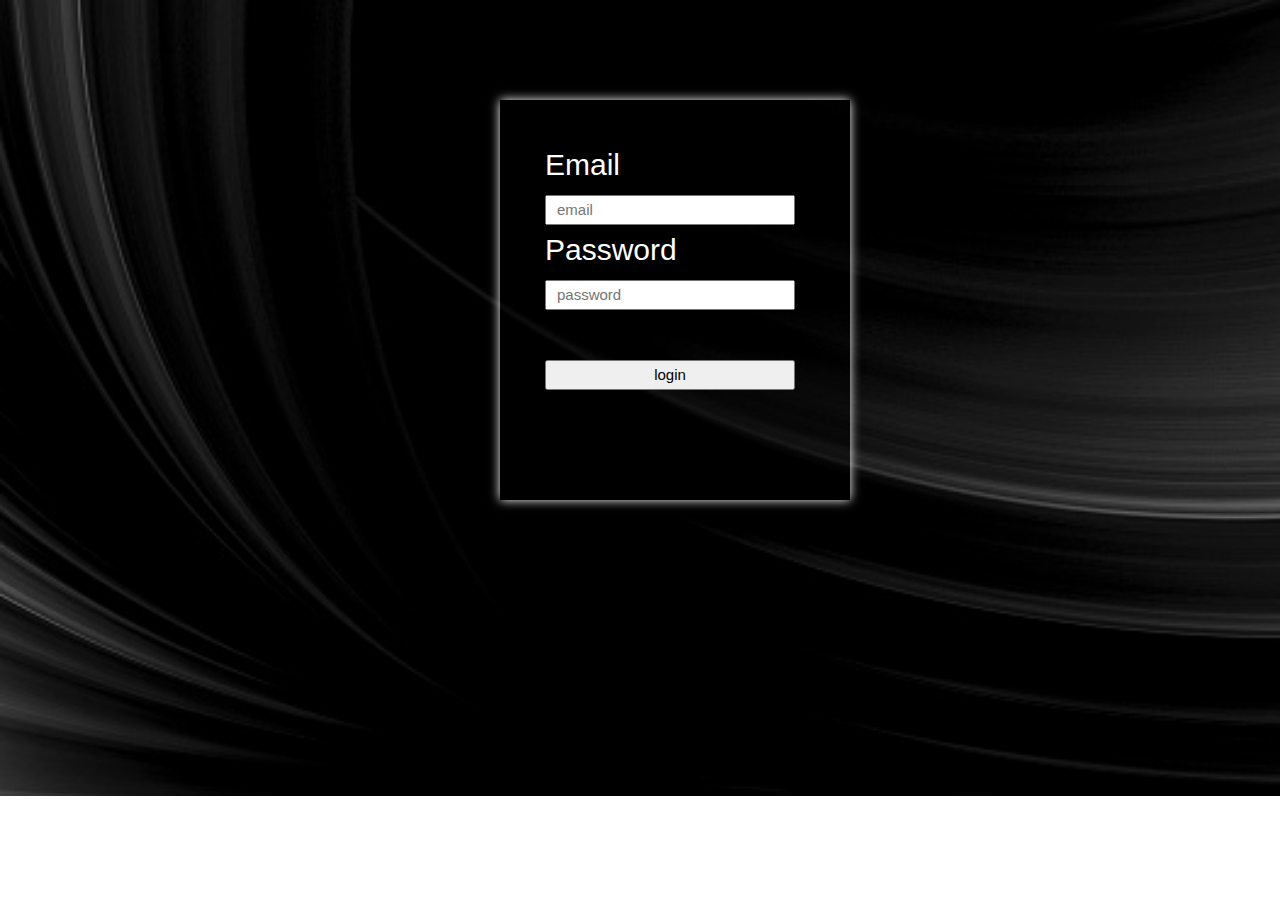
<file: main.html>
<!DOCTYPE html>
<html lang="en">

<head>
  <meta charset="utf-8">
  <meta content="width=device-width, initial-scale=1.0" name="viewport">

  <title>BizPage Bootstrap Template</title>
  <meta content="" name="description">
  <meta content="" name="keywords">

  <!-- Favicons -->
  <link href="assets/img/favicon.png" rel="icon">
  <link href="assets/img/apple-touch-icon.png" rel="apple-touch-icon">

  <!-- Google Fonts -->
  <link href="https://fonts.googleapis.com/css?family=Open+Sans:300,300i,400,400i,700,700i|Montserrat:300,400,500,700" rel="stylesheet">

  <!-- Vendor CSS Files -->
  <link href="assets/vendor/animate.css/animate.min.css" rel="stylesheet">
  <link href="assets/vendor/aos/aos.css" rel="stylesheet">
  <link href="assets/vendor/bootstrap/css/bootstrap.min.css" rel="stylesheet">
  <link href="assets/vendor/bootstrap-icons/bootstrap-icons.css" rel="stylesheet">
  <link href="assets/vendor/glightbox/css/glightbox.min.css" rel="stylesheet">
  <link href="assets/vendor/swiper/swiper-bundle.min.css" rel="stylesheet">

  <!-- Template Main CSS File -->
  <link href="assets/css/style.css" rel="stylesheet">

  <!-- =======================================================
  * Template Name: BizPage - v5.11.0
  * Template URL: https://bootstrapmade.com/bizpage-bootstrap-business-template/
  * Author: BootstrapMade.com
  * License: https://bootstrapmade.com/license/
  ======================================================== -->
</head>

<body>

  <!-- ======= Header ======= -->
  <header id="header" class="fixed-top d-flex align-items-center header-transparent">
    <div class="container-fluid">

      <div class="row justify-content-center align-items-center">
        <div class="col-xl-11 d-flex align-items-center justify-content-between">
          <h1 class="logo"><a href="main.html">BizPage</a></h1>
          <!-- Uncomment below if you prefer to use an image logo -->
          <!-- <a href="main.html" class="logo"><img src="assets/img/logo.png" alt="" class="img-fluid"></a>-->

          <nav id="navbar" class="navbar">
            <ul>
              <li><a class="nav-link scrollto active" href="#hero">Home</a></li>
              <li><a class="nav-link scrollto" href="#about">About</a></li>
              <li><a class="nav-link scrollto" href="#services">Services</a></li>
              <li><a class="nav-link scrollto " href="#portfolio">Portfolio</a></li>
              <li><a class="nav-link scrollto" href="#team">Team</a></li>
              <li><a class="nav-link  " href="blog.html">Blog</a></li>
              <li class="dropdown"><a href="#"><span>Drop Down</span> <i class="bi bi-chevron-down"></i></a>
                <ul>
                  <li><a href="#">Drop Down 1</a></li>
                  <li class="dropdown"><a href="#"><span>Deep Drop Down</span> <i class="bi bi-chevron-right"></i></a>
                    <ul>
                      <li><a href="#">Deep Drop Down 1</a></li>
                      <li><a href="#">Deep Drop Down 2</a></li>
                      <li><a href="#">Deep Drop Down 3</a></li>
                      <li><a href="#">Deep Drop Down 4</a></li>
                      <li><a href="#">Deep Drop Down 5</a></li>
                    </ul>
                  </li>
                  <li><a href="#">Drop Down 2</a></li>
                  <li><a href="#">Drop Down 3</a></li>
                  <li><a href="#">Drop Down 4</a></li>
                </ul>
              </li>
              <li><a class="nav-link scrollto" href="#contact">Contact</a></li>
            </ul>
            <i class="bi bi-list mobile-nav-toggle"></i>
          </nav><!-- .navbar -->
        </div>
      </div>

    </div>
  </header><!-- End Header -->

  <!-- ======= hero Section ======= -->
  <section id="hero">
    <div class="hero-container">
      <div id="heroCarousel" class="carousel slide carousel-fade" data-bs-ride="carousel" data-bs-interval="5000">

        <ol id="hero-carousel-indicators" class="carousel-indicators"></ol>

        <div class="carousel-inner" role="listbox">

          <div class="carousel-item active" style="background-image: url(assets/img/hero-carousel/1.jpg)">
            <div class="carousel-container">
              <div class="container">
                <h2 class="animate__animated animate__fadeInDown">We are professional</h2>
                <p class="animate__animated animate__fadeInUp">Lorem ipsum dolor sit amet, consectetur adipiscing elit, sed do eiusmod tempor incididunt ut labore et dolore magna aliqua. Ut enim ad minim veniam, quis nostrud exercitation ullamco laboris nisi ut aliquip ex ea commodo consequat.</p>
                <a href="#featured-services" class="btn-get-started scrollto animate__animated animate__fadeInUp">Get Started</a>
              </div>
            </div>
          </div>

          <div class="carousel-item" style="background-image: url(assets/img/hero-carousel/2.jpg)">
            <div class="carousel-container">
              <div class="container">
                <h2 class="animate__animated animate__fadeInDown">At vero eos et accusamus</h2>
                <p class="animate__animated animate__fadeInUp">Nam libero tempore, cum soluta nobis est eligendi optio cumque nihil impedit quo minus id quod maxime placeat facere possimus, omnis voluptas assumenda est, omnis dolor repellendus. Temporibus autem quibusdam et aut officiis debitis aut.</p>
                <a href="#featured-services" class="btn-get-started scrollto animate__animated animate__fadeInUp">Get Started</a>
              </div>
            </div>
          </div>

          <div class="carousel-item" style="background-image: url(assets/img/hero-carousel/3.jpg)">
            <div class="carousel-container">
              <div class="container">
                <h2 class="animate__animated animate__fadeInDown">Temporibus autem quibusdam</h2>
                <p class="animate__animated animate__fadeInUp">Beatae vitae dicta sunt explicabo. Nemo enim ipsam voluptatem quia voluptas sit aspernatur aut odit aut fugit, sed quia consequuntur magni dolores eos qui ratione voluptatem sequi nesciunt omnis iste natus error sit voluptatem accusantium.</p>
                <a href="#featured-services" class="btn-get-started scrollto animate__animated animate__fadeInUp">Get Started</a>
              </div>
            </div>
          </div>

          <div class="carousel-item" style="background-image: url(assets/img/hero-carousel/4.jpg)">
            <div class="carousel-container">
              <div class="container">
                <h2 class="animate__animated animate__fadeInDown">Nam libero tempore</h2>
                <p class="animate__animated animate__fadeInUp">Neque porro quisquam est, qui dolorem ipsum quia dolor sit amet, consectetur, adipisci velit, sed quia non numquam eius modi tempora incidunt ut labore et dolore magnam aliquam quaerat voluptatem. Ut enim ad minima veniam, quis nostrum.</p>
                <a href="#featured-services" class="btn-get-started scrollto animate__animated animate__fadeInUp">Get Started</a>
              </div>
            </div>
          </div>

          <div class="carousel-item" style="background-image: url(assets/img/hero-carousel/5.jpg)">
            <div class="carousel-container">
              <div class="container">
                <h2 class="animate__animated animate__fadeInDown">Magnam aliquam quaerat</h2>
                <p class="animate__animated animate__fadeInUp">Lorem ipsum dolor sit amet, consectetur adipiscing elit, sed do eiusmod tempor incididunt ut labore et dolore magna aliqua. Ut enim ad minim veniam, quis nostrud exercitation ullamco laboris nisi ut aliquip ex ea commodo consequat.</p>
                <a href="#featured-services" class="btn-get-started scrollto animate__animated animate__fadeInUp">Get Started</a>
              </div>
            </div>
          </div>

        </div>

        <a class="carousel-control-prev" href="#heroCarousel" role="button" data-bs-slide="prev">
          <span class="carousel-control-prev-icon bi bi-chevron-left" aria-hidden="true"></span>
        </a>

        <a class="carousel-control-next" href="#heroCarousel" role="button" data-bs-slide="next">
          <span class="carousel-control-next-icon bi bi-chevron-right" aria-hidden="true"></span>
        </a>

      </div>
    </div>
  </section><!-- End Hero Section -->

  <main id="main">

    <!-- ======= Featured Services Section Section ======= -->
    <section id="featured-services">
      <div class="container">
        <div class="row">

          <div class="col-lg-4 box">
            <i class="bi bi-briefcase"></i>
            <h4 class="title"><a href="">Lorem Ipsum Delino</a></h4>
            <p class="description">Voluptatum deleniti atque corrupti quos dolores et quas molestias excepturi sint occaecati cupiditate non provident</p>
          </div>

          <div class="col-lg-4 box box-bg">
            <i class="bi bi-card-checklist"></i>
            <h4 class="title"><a href="">Dolor Sitema</a></h4>
            <p class="description">Minim veniam, quis nostrud exercitation ullamco laboris nisi ut aliquip ex ea commodo consequat tarad limino ata</p>
          </div>

          <div class="col-lg-4 box">
            <i class="bi bi-binoculars"></i>
            <h4 class="title"><a href="">Sed ut perspiciatis</a></h4>
            <p class="description">Duis aute irure dolor in reprehenderit in voluptate velit esse cillum dolore eu fugiat nulla pariatur</p>
          </div>

        </div>
      </div>
    </section><!-- End Featured Services Section -->

    <!-- ======= About Us Section ======= -->
    <section id="about">
      <div class="container" data-aos="fade-up">

        <header class="section-header">
          <h3>About Us</h3>
          <p>Lorem ipsum dolor sit amet, consectetur adipiscing elit, sed do eiusmod tempor incididunt ut labore et dolore magna aliqua. Ut enim ad minim veniam, quis nostrud exercitation ullamco laboris nisi ut aliquip ex ea commodo consequat.</p>
        </header>

        <div class="row about-cols">

          <div class="col-md-4" data-aos="fade-up" data-aos-delay="100">
            <div class="about-col">
              <div class="img">
                <img src="assets/img/about-mission.jpg" alt="" class="img-fluid">
                <div class="icon"><i class="bi bi-bar-chart"></i></div>
              </div>
              <h2 class="title"><a href="#">Our Mission</a></h2>
              <p>
                Lorem ipsum dolor sit amet, consectetur elit, sed do eiusmod tempor ut labore et dolore magna aliqua. Ut enim ad minim veniam, quis nostrud exercitation ullamco laboris nisi ut aliquip ex ea commodo consequat.
              </p>
            </div>
          </div>

          <div class="col-md-4" data-aos="fade-up" data-aos-delay="200">
            <div class="about-col">
              <div class="img">
                <img src="assets/img/about-plan.jpg" alt="" class="img-fluid">
                <div class="icon"><i class="bi bi-brightness-high"></i></div>
              </div>
              <h2 class="title"><a href="#">Our Plan</a></h2>
              <p>
                Sed ut perspiciatis unde omnis iste natus error sit voluptatem doloremque laudantium, totam rem aperiam, eaque ipsa quae ab illo inventore veritatis et quasi architecto beatae vitae dicta sunt explicabo.
              </p>
            </div>
          </div>

          <div class="col-md-4" data-aos="fade-up" data-aos-delay="300">
            <div class="about-col">
              <div class="img">
                <img src="assets/img/about-vision.jpg" alt="" class="img-fluid">
                <div class="icon"><i class="bi bi-calendar4-week"></i></div>
              </div>
              <h2 class="title"><a href="#">Our Vision</a></h2>
              <p>
                Nemo enim ipsam voluptatem quia voluptas sit aut odit aut fugit, sed quia magni dolores eos qui ratione voluptatem sequi nesciunt Neque porro quisquam est, qui dolorem ipsum quia dolor sit amet.
              </p>
            </div>
          </div>

        </div>

      </div>
    </section><!-- End About Us Section -->

    <!-- ======= Services Section ======= -->
    <section id="services">
      <div class="container" data-aos="fade-up">

        <header class="section-header wow fadeInUp">
          <h3>Services</h3>
          <p>Laudem latine persequeris id sed, ex fabulas delectus quo. No vel partiendo abhorreant vituperatoribus, ad pro quaestio laboramus. Ei ubique vivendum pro. At ius nisl accusam lorenta zanos paradigno tridexa panatarel.</p>
        </header>

        <div class="row">

          <div class="col-lg-4 col-md-6 box" data-aos="fade-up" data-aos-delay="100">
            <div class="icon"><i class="bi bi-briefcase"></i></div>
            <h4 class="title"><a href="">Lorem Ipsum</a></h4>
            <p class="description">Voluptatum deleniti atque corrupti quos dolores et quas molestias excepturi sint occaecati cupiditate non provident</p>
          </div>
          <div class="col-lg-4 col-md-6 box" data-aos="fade-up" data-aos-delay="200">
            <div class="icon"><i class="bi bi-card-checklist"></i></div>
            <h4 class="title"><a href="">Dolor Sitema</a></h4>
            <p class="description">Minim veniam, quis nostrud exercitation ullamco laboris nisi ut aliquip ex ea commodo consequat tarad limino ata</p>
          </div>
          <div class="col-lg-4 col-md-6 box" data-aos="fade-up" data-aos-delay="300">
            <div class="icon"><i class="bi bi-bar-chart"></i></div>
            <h4 class="title"><a href="">Sed ut perspiciatis</a></h4>
            <p class="description">Duis aute irure dolor in reprehenderit in voluptate velit esse cillum dolore eu fugiat nulla pariatur</p>
          </div>
          <div class="col-lg-4 col-md-6 box" data-aos="fade-up" data-aos-delay="200">
            <div class="icon"><i class="bi bi-binoculars"></i></div>
            <h4 class="title"><a href="">Magni Dolores</a></h4>
            <p class="description">Excepteur sint occaecat cupidatat non proident, sunt in culpa qui officia deserunt mollit anim id est laborum</p>
          </div>
          <div class="col-lg-4 col-md-6 box" data-aos="fade-up" data-aos-delay="300">
            <div class="icon"><i class="bi bi-brightness-high"></i></div>
            <h4 class="title"><a href="">Nemo Enim</a></h4>
            <p class="description">At vero eos et accusamus et iusto odio dignissimos ducimus qui blanditiis praesentium voluptatum deleniti atque</p>
          </div>
          <div class="col-lg-4 col-md-6 box" data-aos="fade-up" data-aos-delay="400">
            <div class="icon"><i class="bi bi-calendar4-week"></i></div>
            <h4 class="title"><a href="">Eiusmod Tempor</a></h4>
            <p class="description">Et harum quidem rerum facilis est et expedita distinctio. Nam libero tempore, cum soluta nobis est eligendi</p>
          </div>

        </div>

      </div>
    </section><!-- End Services Section -->

    <!-- ======= Call To Action Section ======= -->
    <section id="call-to-action">
      <div class="container text-center" data-aos="zoom-in">
        <h3>Call To Action</h3>
        <p> Duis aute irure dolor in reprehenderit in voluptate velit esse cillum dolore eu fugiat nulla pariatur. Excepteur sint occaecat cupidatat non proident, sunt in culpa qui officia deserunt mollit anim id est laborum.</p>
        <a class="cta-btn" href="#">Call To Action</a>
      </div>
    </section><!-- End Call To Action Section -->

    <!-- ======= Skills Section ======= -->
    <section id="skills">
      <div class="container" data-aos="fade-up">

        <header class="section-header">
          <h3>Our Skills</h3>
          <p>Lorem ipsum dolor sit amet, consectetur adipiscing elit, sed do eiusmod tempor incididunt ut labore et dolore magna aliqua. Ut enim ad minim veniam, quis nostrud exercitation ullamco laboris nisi ut aliquip</p>
        </header>

        <div class="skills-content">

          <div class="progress">
            <div class="progress-bar bg-success" role="progressbar" aria-valuenow="100" aria-valuemin="0" aria-valuemax="100">
              <span class="skill">HTML <i class="val">100%</i></span>
            </div>
          </div>

          <div class="progress">
            <div class="progress-bar bg-info" role="progressbar" aria-valuenow="90" aria-valuemin="0" aria-valuemax="100">
              <span class="skill">CSS <i class="val">90%</i></span>
            </div>
          </div>

          <div class="progress">
            <div class="progress-bar bg-warning" role="progressbar" aria-valuenow="75" aria-valuemin="0" aria-valuemax="100">
              <span class="skill">JavaScript <i class="val">75%</i></span>
            </div>
          </div>

          <div class="progress">
            <div class="progress-bar bg-danger" role="progressbar" aria-valuenow="55" aria-valuemin="0" aria-valuemax="100">
              <span class="skill">Photoshop <i class="val">55%</i></span>
            </div>
          </div>

        </div>

      </div>
    </section><!-- End Skills Section -->

    <!-- ======= Facts Section ======= -->
    <section id="facts">
      <div class="container" data-aos="fade-up">

        <header class="section-header">
          <h3>Facts</h3>
          <p>Sed ut perspiciatis unde omnis iste natus error sit voluptatem accusantium doloremque</p>
        </header>

        <div class="row counters">

          <div class="col-lg-3 col-6 text-center">
            <span data-purecounter-start="0" data-purecounter-end="232" data-purecounter-duration="1" class="purecounter"></span>
            <p>Clients</p>
          </div>

          <div class="col-lg-3 col-6 text-center">
            <span data-purecounter-start="0" data-purecounter-end="421" data-purecounter-duration="1" class="purecounter"></span>
            <p>Projects</p>
          </div>

          <div class="col-lg-3 col-6 text-center">
            <span data-purecounter-start="0" data-purecounter-end="1364" data-purecounter-duration="1" class="purecounter"></span>
            <p>Hours Of Support</p>
          </div>

          <div class="col-lg-3 col-6 text-center">
            <span data-purecounter-start="0" data-purecounter-end="38" data-purecounter-duration="1" class="purecounter"></span>
            <p>Hard Workers</p>
          </div>

        </div>

        <div class="facts-img">
          <img src="assets/img/facts-img.png" alt="" class="img-fluid">
        </div>

      </div>
    </section><!-- End Facts Section -->

    <!-- ======= Portfolio Section ======= -->
    <section id="portfolio" class="section-bg">
      <div class="container" data-aos="fade-up">

        <header class="section-header">
          <h3 class="section-title">Our Portfolio</h3>
        </header>

        <div class="row" data-aos="fade-up" data-aos-delay="100"">
      <div class=" col-lg-12">
          <ul id="portfolio-flters">
            <li data-filter="*" class="filter-active">All</li>
            <li data-filter=".filter-app">App</li>
            <li data-filter=".filter-card">Card</li>
            <li data-filter=".filter-web">Web</li>
          </ul>
        </div>
      </div>

      <div class="row portfolio-container" data-aos="fade-up" data-aos-delay="200">

        <div class="col-lg-4 col-md-6 portfolio-item filter-app">
          <div class="portfolio-wrap">
            <figure>
              <img src="assets/img/portfolio/app1.jpg" class="img-fluid" alt="">
              <a href="assets/img/portfolio/app1.jpg" data-lightbox="portfolio" data-title="App 1" class="link-preview"><i class="bi bi-plus"></i></a>
              <a href="portfolio-details.html" class="link-details" title="More Details"><i class="bi bi-link"></i></a>
            </figure>

            <div class="portfolio-info">
              <h4><a href="portfolio-details.html">App 1</a></h4>
              <p>App</p>
            </div>
          </div>
        </div>

        <div class="col-lg-4 col-md-6 portfolio-item filter-web">
          <div class="portfolio-wrap">
            <figure>
              <img src="assets/img/portfolio/web3.jpg" class="img-fluid" alt="">
              <a href="assets/img/portfolio/web3.jpg" class="link-preview portfolio-lightbox" data-gallery="portfolioGallery" title="Web 3"><i class="bi bi-plus"></i></a>
              <a href="portfolio-details.html" class="link-details" title="More Details"><i class="bi bi-link"></i></a>
            </figure>

            <div class="portfolio-info">
              <h4><a href="portfolio-details.html">Web 3</a></h4>
              <p>Web</p>
            </div>
          </div>
        </div>

        <div class="col-lg-4 col-md-6 portfolio-item filter-app">
          <div class="portfolio-wrap">
            <figure>
              <img src="assets/img/portfolio/app2.jpg" class="img-fluid" alt="">
              <a href="assets/img/portfolio/app2.jpg" class="link-preview portfolio-lightbox" data-gallery="portfolioGallery" title="App 2"><i class="bi bi-plus"></i></a>
              <a href="portfolio-details.html" class="link-details" title="More Details"><i class="bi bi-link"></i></a>
            </figure>

            <div class="portfolio-info">
              <h4><a href="portfolio-details.html">App 2</a></h4>
              <p>App</p>
            </div>
          </div>
        </div>

        <div class="col-lg-4 col-md-6 portfolio-item filter-card">
          <div class="portfolio-wrap">
            <figure>
              <img src="assets/img/portfolio/card2.jpg" class="img-fluid" alt="">
              <a href="assets/img/portfolio/card2.jpg" class="link-preview portfolio-lightbox" data-gallery="portfolioGallery" title="Card 2"><i class="bi bi-plus"></i></a>
              <a href="portfolio-details.html" class="link-details" title="More Details"><i class="bi bi-link"></i></a>
            </figure>

            <div class="portfolio-info">
              <h4><a href="portfolio-details.html">Card 2</a></h4>
              <p>Card</p>
            </div>
          </div>
        </div>

        <div class="col-lg-4 col-md-6 portfolio-item filter-web">
          <div class="portfolio-wrap">
            <figure>
              <img src="assets/img/portfolio/web2.jpg" class="img-fluid" alt="">
              <a href="assets/img/portfolio/web2.jpg" class="link-preview portfolio-lightbox" data-gallery="portfolioGallery" title="Web 2"><i class="bi bi-plus"></i></a>
              <a href="portfolio-details.html" class="link-details" title="More Details"><i class="bi bi-link"></i></a>
            </figure>

            <div class="portfolio-info">
              <h4><a href="portfolio-details.html">Web 2</a></h4>
              <p>Web</p>
            </div>
          </div>
        </div>

        <div class="col-lg-4 col-md-6 portfolio-item filter-app">
          <div class="portfolio-wrap">
            <figure>
              <img src="assets/img/portfolio/app3.jpg" class="img-fluid" alt="">
              <a href="assets/img/portfolio/app3.jpg" class="link-preview portfolio-lightbox" data-gallery="portfolioGallery" title="App 3"><i class="bi bi-plus"></i></a>
              <a href="portfolio-details.html" class="link-details" title="More Details"><i class="bi bi-link"></i></a>
            </figure>

            <div class="portfolio-info">
              <h4><a href="portfolio-details.html">App 3</a></h4>
              <p>App</p>
            </div>
          </div>
        </div>

        <div class="col-lg-4 col-md-6 portfolio-item filter-card">
          <div class="portfolio-wrap">
            <figure>
              <img src="assets/img/portfolio/card1.jpg" class="img-fluid" alt="">
              <a href="assets/img/portfolio/card1.jpg" class="link-preview portfolio-lightbox" data-gallery="portfolioGallery" title="Card 1"><i class="bi bi-plus"></i></a>
              <a href="portfolio-details.html" class="link-details" title="More Details"><i class="bi bi-link"></i></a>
            </figure>

            <div class="portfolio-info">
              <h4><a href="portfolio-details.html">Card 1</a></h4>
              <p>Card</p>
            </div>
          </div>
        </div>

        <div class="col-lg-4 col-md-6 portfolio-item filter-card">
          <div class="portfolio-wrap">
            <figure>
              <img src="assets/img/portfolio/card3.jpg" class="img-fluid" alt="">
              <a href="assets/img/portfolio/card3.jpg" class="link-preview portfolio-lightbox" data-gallery="portfolioGallery" title="Card 3"><i class="bi bi-plus"></i></a>
              <a href="portfolio-details.html" class="link-details" title="More Details"><i class="bi bi-link"></i></a>
            </figure>

            <div class="portfolio-info">
              <h4><a href="portfolio-details.html">Card 3</a></h4>
              <p>Card</p>
            </div>
          </div>
        </div>

        <div class="col-lg-4 col-md-6 portfolio-item filter-web">
          <div class="portfolio-wrap">
            <figure>
              <img src="assets/img/portfolio/web1.jpg" class="img-fluid" alt="">
              <a href="assets/img/portfolio/web1.jpg" class="link-preview portfolio-lightbox" data-gallery="portfolioGallery" title="Web 1"><i class="bi bi-plus"></i></a>
              <a href="portfolio-details.html" class="link-details" title="More Details"><i class="bi bi-link"></i></a>
            </figure>

            <div class="portfolio-info">
              <h4><a href="portfolio-details.html">Web 1</a></h4>
              <p>Web</p>
            </div>
          </div>
        </div>

      </div>

      </div>
    </section><!-- End Portfolio Section -->

    <!-- ======= Our Clients Section ======= -->
    <section id="clients">
      <div class="container" data-aos="zoom-in">

        <header class="section-header">
          <h3>Our Clients</h3>
        </header>

        <div class="clients-slider swiper">
          <div class="swiper-wrapper align-items-center">
            <div class="swiper-slide"><img src="assets/img/clients/client-1.png" class="img-fluid" alt=""></div>
            <div class="swiper-slide"><img src="assets/img/clients/client-2.png" class="img-fluid" alt=""></div>
            <div class="swiper-slide"><img src="assets/img/clients/client-3.png" class="img-fluid" alt=""></div>
            <div class="swiper-slide"><img src="assets/img/clients/client-4.png" class="img-fluid" alt=""></div>
            <div class="swiper-slide"><img src="assets/img/clients/client-5.png" class="img-fluid" alt=""></div>
            <div class="swiper-slide"><img src="assets/img/clients/client-6.png" class="img-fluid" alt=""></div>
            <div class="swiper-slide"><img src="assets/img/clients/client-7.png" class="img-fluid" alt=""></div>
            <div class="swiper-slide"><img src="assets/img/clients/client-8.png" class="img-fluid" alt=""></div>
          </div>
          <div class="swiper-pagination"></div>
        </div>

      </div>
    </section><!-- End Our Clients Section -->

    <!-- ======= Testimonials Section ======= -->
    <section id="testimonials" class="section-bg">
      <div class="container" data-aos="fade-up">

        <header class="section-header">
          <h3>Testimonials</h3>
        </header>

        <div class="testimonials-slider swiper" data-aos="fade-up" data-aos-delay="100">
          <div class="swiper-wrapper">

            <div class="swiper-slide">
              <div class="testimonial-item">
                <img src="assets/img/testimonial-1.jpg" class="testimonial-img" alt="">
                <h3>Saul Goodman</h3>
                <h4>Ceo &amp; Founder</h4>
                <p>
                  <img src="assets/img/quote-sign-left.png" class="quote-sign-left" alt="">
                  Proin iaculis purus consequat sem cure digni ssim donec porttitora entum suscipit rhoncus. Accusantium quam, ultricies eget id, aliquam eget nibh et. Maecen aliquam, risus at semper.
                  <img src="assets/img/quote-sign-right.png" class="quote-sign-right" alt="">
                </p>
              </div>
            </div><!-- End testimonial item -->

            <div class="swiper-slide">
              <div class="testimonial-item">
                <img src="assets/img/testimonial-2.jpg" class="testimonial-img" alt="">
                <h3>Sara Wilsson</h3>
                <h4>Designer</h4>
                <p>
                  <img src="assets/img/quote-sign-left.png" class="quote-sign-left" alt="">
                  Export tempor illum tamen malis malis eram quae irure esse labore quem cillum quid cillum eram malis quorum velit fore eram velit sunt aliqua noster fugiat irure amet legam anim culpa.
                  <img src="assets/img/quote-sign-right.png" class="quote-sign-right" alt="">
                </p>
              </div>
            </div><!-- End testimonial item -->

            <div class="swiper-slide">
              <div class="testimonial-item">
                <img src="assets/img/testimonial-3.jpg" class="testimonial-img" alt="">
                <h3>Jena Karlis</h3>
                <h4>Store Owner</h4>
                <p>
                  <img src="assets/img/quote-sign-left.png" class="quote-sign-left" alt="">
                  Enim nisi quem export duis labore cillum quae magna enim sint quorum nulla quem veniam duis minim tempor labore quem eram duis noster aute amet eram fore quis sint minim.
                  <img src="assets/img/quote-sign-right.png" class="quote-sign-right" alt="">
                </p>
              </div>
            </div><!-- End testimonial item -->

            <div class="swiper-slide">
              <div class="testimonial-item">
                <img src="assets/img/testimonial-4.jpg" class="testimonial-img" alt="">
                <h3>Matt Brandon</h3>
                <h4>Freelancer</h4>
                <p>
                  <img src="assets/img/quote-sign-left.png" class="quote-sign-left" alt="">
                  Fugiat enim eram quae cillum dolore dolor amet nulla culpa multos export minim fugiat minim velit minim dolor enim duis veniam ipsum anim magna sunt elit fore quem dolore labore illum veniam.
                  <img src="assets/img/quote-sign-right.png" class="quote-sign-right" alt="">
                </p>
              </div>
            </div><!-- End testimonial item -->

            <div class="swiper-slide">
              <div class="testimonial-item">
                <img src="assets/img/testimonial-5.jpg" class="testimonial-img" alt="">
                <h3>John Larson</h3>
                <h4>Entrepreneur</h4>
                <p>
                  <img src="assets/img/quote-sign-left.png" class="quote-sign-left" alt="">
                  Quis quorum aliqua sint quem legam fore sunt eram irure aliqua veniam tempor noster veniam enim culpa labore duis sunt culpa nulla illum cillum fugiat legam esse veniam culpa fore nisi cillum quid.
                  <img src="assets/img/quote-sign-right.png" class="quote-sign-right" alt="">
                </p>
              </div>
            </div><!-- End testimonial item -->

          </div>
          <div class="swiper-pagination"></div>
        </div>

      </div>
    </section><!-- End Testimonials Section -->

    <!-- ======= Team Section ======= -->
    <section id="team">
      <div class="container" data-aos="fade-up">
        <div class="section-header">
          <h3>Team</h3>
          <p>Sed ut perspiciatis unde omnis iste natus error sit voluptatem accusantium doloremque</p>
        </div>

        <div class="row">

          <div class="col-lg-3 col-md-6">
            <div class="member" data-aos="fade-up" data-aos-delay="100">
              <img src="assets/img/team-1.jpg" class="img-fluid" alt="">
              <div class="member-info">
                <div class="member-info-content">
                  <h4>Walter White</h4>
                  <span>Chief Executive Officer</span>
                  <div class="social">
                    <a href=""><i class="bi bi-twitter"></i></a>
                    <a href=""><i class="bi bi-facebook"></i></a>
                    <a href=""><i class="bi bi-instagram"></i></a>
                    <a href=""><i class="bi bi-linkedin"></i></a>
                  </div>
                </div>
              </div>
            </div>
          </div>

          <div class="col-lg-3 col-md-6">
            <div class="member" data-aos="fade-up" data-aos-delay="200">
              <img src="assets/img/team-2.jpg" class="img-fluid" alt="">
              <div class="member-info">
                <div class="member-info-content">
                  <h4>Sarah Jhonson</h4>
                  <span>Product Manager</span>
                  <div class="social">
                    <a href=""><i class="bi bi-twitter"></i></a>
                    <a href=""><i class="bi bi-facebook"></i></a>
                    <a href=""><i class="bi bi-instagram"></i></a>
                    <a href=""><i class="bi bi-linkedin"></i></a>
                  </div>
                </div>
              </div>
            </div>
          </div>

          <div class="col-lg-3 col-md-6">
            <div class="member" data-aos="fade-up" data-aos-delay="300">
              <img src="assets/img/team-3.jpg" class="img-fluid" alt="">
              <div class="member-info">
                <div class="member-info-content">
                  <h4>William Anderson</h4>
                  <span>CTO</span>
                  <div class="social">
                    <a href=""><i class="bi bi-twitter"></i></a>
                    <a href=""><i class="bi bi-facebook"></i></a>
                    <a href=""><i class="bi bi-instagram"></i></a>
                    <a href=""><i class="bi bi-linkedin"></i></a>
                  </div>
                </div>
              </div>
            </div>
          </div>

          <div class="col-lg-3 col-md-6">
            <div class="member" data-aos="fade-up" data-aos-delay="400">
              <img src="assets/img/team-4.jpg" class="img-fluid" alt="">
              <div class="member-info">
                <div class="member-info-content">
                  <h4>Amanda Jepson</h4>
                  <span>Accountant</span>
                  <div class="social">
                    <a href=""><i class="bi bi-twitter"></i></a>
                    <a href=""><i class="bi bi-facebook"></i></a>
                    <a href=""><i class="bi bi-instagram"></i></a>
                    <a href=""><i class="bi bi-linkedin"></i></a>
                  </div>
                </div>
              </div>
            </div>
          </div>

        </div>

      </div>
    </section><!-- End Team Section -->

    <!-- ======= Contact Section ======= -->
    <section id="contact" class="section-bg">
      <div class="container" data-aos="fade-up">

        <div class="section-header">
          <h3>Contact Us</h3>
          <p>Sed ut perspiciatis unde omnis iste natus error sit voluptatem accusantium doloremque</p>
        </div>

        <div class="row contact-info">

          <div class="col-md-4">
            <div class="contact-address">
              <i class="bi bi-geo-alt"></i>
              <h3>Address</h3>
              <address>A108 Adam Street, NY 535022, USA</address>
            </div>
          </div>

          <div class="col-md-4">
            <div class="contact-phone">
              <i class="bi bi-phone"></i>
              <h3>Phone Number</h3>
              <p><a href="tel:+155895548855">+1 5589 55488 55</a></p>
            </div>
          </div>

          <div class="col-md-4">
            <div class="contact-email">
              <i class="bi bi-envelope"></i>
              <h3>Email</h3>
              <p><a href="mailto:info@example.com">info@example.com</a></p>
            </div>
          </div>

        </div>

        <div class="form">
          <form action="forms/contact.php" method="post" role="form" class="php-email-form">
            <div class="row">
              <div class="form-group col-md-6">
                <input type="text" name="name" class="form-control" id="name" placeholder="Your Name" required>
              </div>
              <div class="form-group col-md-6">
                <input type="email" class="form-control" name="email" id="email" placeholder="Your Email" required>
              </div>
            </div>
            <div class="form-group">
              <input type="text" class="form-control" name="subject" id="subject" placeholder="Subject" required>
            </div>
            <div class="form-group">
              <textarea class="form-control" name="message" rows="5" placeholder="Message" required></textarea>
            </div>
            <div class="my-3">
              <div class="loading">Loading</div>
              <div class="error-message"></div>
              <div class="sent-message">Your message has been sent. Thank you!</div>
            </div>
            <div class="text-center"><button type="submit">Send Message</button></div>
          </form>
        </div>

      </div>
    </section><!-- End Contact Section -->

  </main><!-- End #main -->

  <!-- ======= Footer ======= -->
  <footer id="footer">
    <div class="footer-top">
      <div class="container">
        <div class="row">

          <div class="col-lg-3 col-md-6 footer-info">
            <h3>BizPage</h3>
            <p>Cras fermentum odio eu feugiat lide par naso tierra. Justo eget nada terra videa magna derita valies darta donna mare fermentum iaculis eu non diam phasellus. Scelerisque felis imperdiet proin fermentum leo. Amet volutpat consequat mauris nunc congue.</p>
          </div>

          <div class="col-lg-3 col-md-6 footer-links">
            <h4>Useful Links</h4>
            <ul>
              <li><i class="bi bi-chevron-right"></i> <a href="#">Home</a></li>
              <li><i class="bi bi-chevron-right"></i> <a href="#">About us</a></li>
              <li><i class="bi bi-chevron-right"></i> <a href="#">Services</a></li>
              <li><i class="bi bi-chevron-right"></i> <a href="#">Terms of service</a></li>
              <li><i class="bi bi-chevron-right"></i> <a href="#">Privacy policy</a></li>
            </ul>
          </div>

          <div class="col-lg-3 col-md-6 footer-contact">
            <h4>Contact Us</h4>
            <p>
              A108 Adam Street <br>
              New York, NY 535022<br>
              United States <br>
              <strong>Phone:</strong> +1 5589 55488 55<br>
              <strong>Email:</strong> info@example.com<br>
            </p>

            <div class="social-links">
              <a href="#" class="twitter"><i class="bi bi-twitter"></i></a>
              <a href="#" class="facebook"><i class="bi bi-facebook"></i></a>
              <a href="#" class="instagram"><i class="bi bi-instagram"></i></a>
              <a href="#" class="instagram"><i class="bi bi-instagram"></i></a>
              <a href="#" class="linkedin"><i class="bi bi-linkedin"></i></a>
            </div>

          </div>

          <div class="col-lg-3 col-md-6 footer-newsletter">
            <h4>Our Newsletter</h4>
            <p>Tamen quem nulla quae legam multos aute sint culpa legam noster magna veniam enim veniam illum dolore legam minim quorum culpa amet magna export quem marada parida nodela caramase seza.</p>
            <form action="" method="post">
              <input type="email" name="email"><input type="submit" value="Subscribe">
            </form>
          </div>

        </div>
      </div>
    </div>

    <div class="container">
      <div class="copyright">
        &copy; Copyright <strong>BizPage</strong>. All Rights Reserved
      </div>
      <div class="credits">
        <!--
        All the links in the footer should remain intact.
        You can delete the links only if you purchased the pro version.
        Licensing information: https://bootstrapmade.com/license/
        Purchase the pro version with working PHP/AJAX contact form: https://bootstrapmade.com/buy/?theme=BizPage
      -->
        Designed by <a href="https://bootstrapmade.com/">BootstrapMade</a>
      </div>
    </div>
  </footer><!-- End Footer -->

  <a href="#" class="back-to-top d-flex align-items-center justify-content-center"><i class="bi bi-arrow-up-short"></i></a>
  <!-- Uncomment below i you want to use a preloader -->
  <!-- <div id="preloader"></div> -->

  <!-- Vendor JS Files -->
  <script src="assets/vendor/purecounter/purecounter_vanilla.js"></script>
  <script src="assets/vendor/aos/aos.js"></script>
  <script src="assets/vendor/bootstrap/js/bootstrap.bundle.min.js"></script>
  <script src="assets/vendor/glightbox/js/glightbox.min.js"></script>
  <script src="assets/vendor/isotope-layout/isotope.pkgd.min.js"></script>
  <script src="assets/vendor/swiper/swiper-bundle.min.js"></script>
  <script src="assets/vendor/waypoints/noframework.waypoints.js"></script>
  <script src="assets/vendor/php-email-form/validate.js"></script>

  <!-- Template Main JS File -->
  <script src="assets/js/main.js"></script>

</body>

</html>
</file>
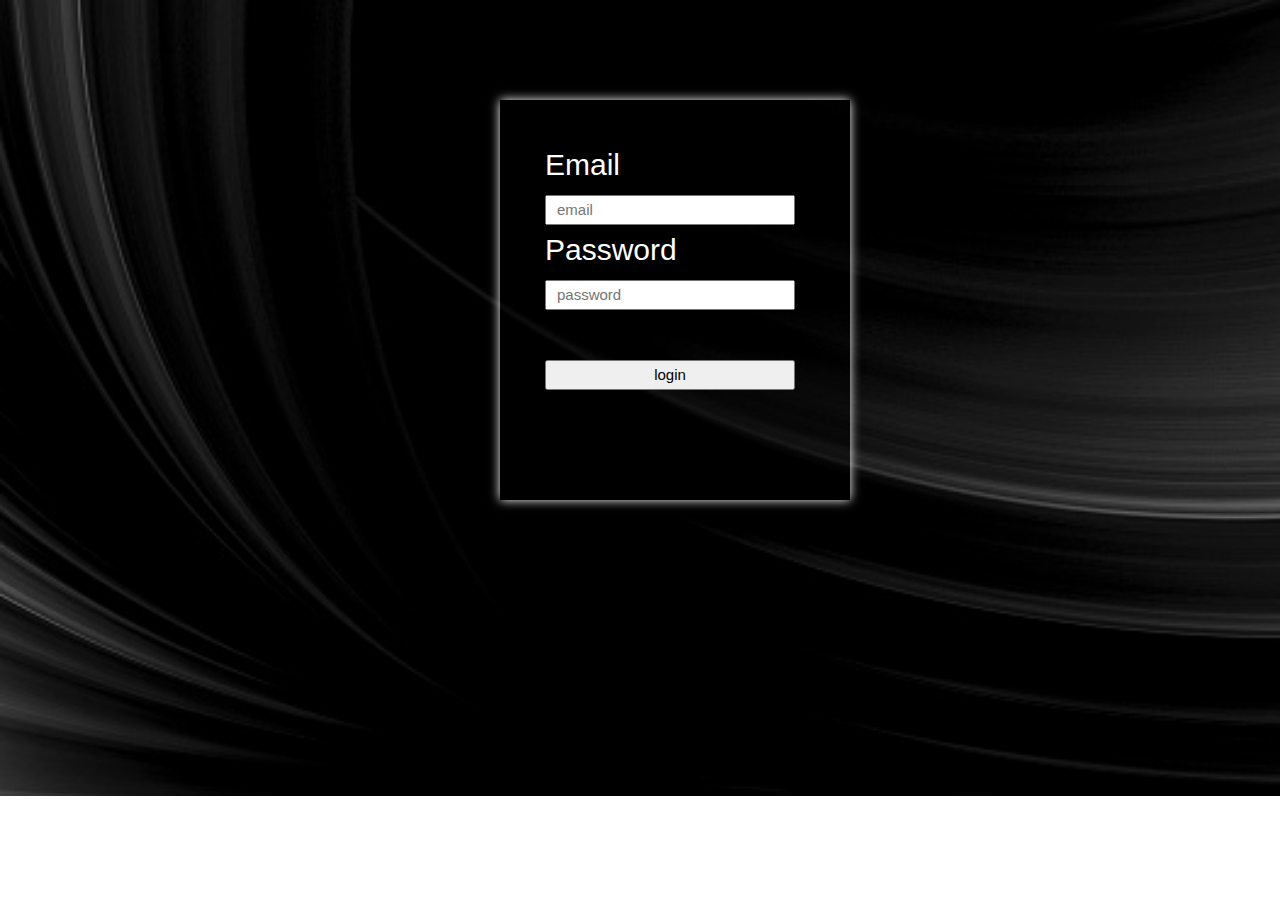
<file: portfolio-details.html>
<!DOCTYPE html>
<html lang="en">

<head>
  <meta charset="utf-8">
  <meta content="width=device-width, initial-scale=1.0" name="viewport">

  <title>Portfolio Details - BizPage Bootstrap Template</title>
  <meta content="" name="description">
  <meta content="" name="keywords">

  <!-- Favicons -->
  <link href="assets/img/favicon.png" rel="icon">
  <link href="assets/img/apple-touch-icon.png" rel="apple-touch-icon">

  <!-- Google Fonts -->
  <link href="https://fonts.googleapis.com/css?family=Open+Sans:300,300i,400,400i,700,700i|Montserrat:300,400,500,700" rel="stylesheet">

  <!-- Vendor CSS Files -->
  <link href="assets/vendor/animate.css/animate.min.css" rel="stylesheet">
  <link href="assets/vendor/aos/aos.css" rel="stylesheet">
  <link href="assets/vendor/bootstrap/css/bootstrap.min.css" rel="stylesheet">
  <link href="assets/vendor/bootstrap-icons/bootstrap-icons.css" rel="stylesheet">
  <link href="assets/vendor/glightbox/css/glightbox.min.css" rel="stylesheet">
  <link href="assets/vendor/swiper/swiper-bundle.min.css" rel="stylesheet">

  <!-- Template Main CSS File -->
  <link href="assets/css/style.css" rel="stylesheet">

  <!-- =======================================================
  * Template Name: BizPage - v5.11.0
  * Template URL: https://bootstrapmade.com/bizpage-bootstrap-business-template/
  * Author: BootstrapMade.com
  * License: https://bootstrapmade.com/license/
  ======================================================== -->
</head>

<body>

  <!-- ======= Header ======= -->
  <header id="header" class="fixed-top d-flex align-items-center ">
    <div class="container-fluid">

      <div class="row justify-content-center align-items-center">
        <div class="col-xl-11 d-flex align-items-center justify-content-between">
          <h1 class="logo"><a href="main.html">BizPage</a></h1>
          <!-- Uncomment below if you prefer to use an image logo -->
          <!-- <a href="main.html" class="logo"><img src="assets/img/logo.png" alt="" class="img-fluid"></a>-->

          <nav id="navbar" class="navbar">
            <ul>
              <li><a class="nav-link scrollto " href="#hero">Home</a></li>
              <li><a class="nav-link scrollto" href="#about">About</a></li>
              <li><a class="nav-link scrollto" href="#services">Services</a></li>
              <li><a class="nav-link scrollto active" href="#portfolio">Portfolio</a></li>
              <li><a class="nav-link scrollto" href="#team">Team</a></li>
              <li><a class="nav-link  " href="blog.html">Blog</a></li>
              <li class="dropdown"><a href="#"><span>Drop Down</span> <i class="bi bi-chevron-down"></i></a>
                <ul>
                  <li><a href="#">Drop Down 1</a></li>
                  <li class="dropdown"><a href="#"><span>Deep Drop Down</span> <i class="bi bi-chevron-right"></i></a>
                    <ul>
                      <li><a href="#">Deep Drop Down 1</a></li>
                      <li><a href="#">Deep Drop Down 2</a></li>
                      <li><a href="#">Deep Drop Down 3</a></li>
                      <li><a href="#">Deep Drop Down 4</a></li>
                      <li><a href="#">Deep Drop Down 5</a></li>
                    </ul>
                  </li>
                  <li><a href="#">Drop Down 2</a></li>
                  <li><a href="#">Drop Down 3</a></li>
                  <li><a href="#">Drop Down 4</a></li>
                </ul>
              </li>
              <li><a class="nav-link scrollto" href="#contact">Contact</a></li>
            </ul>
            <i class="bi bi-list mobile-nav-toggle"></i>
          </nav><!-- .navbar -->
        </div>
      </div>

    </div>
  </header><!-- End Header -->

  <main id="main">

    <!-- ======= Breadcrumbs Section ======= -->
    <section class="breadcrumbs">
      <div class="container">

        <div class="d-flex justify-content-between align-items-center">
          <h2>Portfolio Details</h2>
          <ol>
            <li><a href="main.html">Home</a></li>
            <li><a href="portfolio.html">Portfolio</a></li>
            <li>Portfolio Details</li>
          </ol>
        </div>

      </div>
    </section><!-- Breadcrumbs Section -->

    <!-- ======= Portfolio Details Section ======= -->
    <section id="portfolio-details" class="portfolio-details">
      <div class="container">

        <div class="row gy-4">

          <div class="col-lg-8">
            <div class="portfolio-details-slider swiper">
              <div class="swiper-wrapper align-items-center">

                <div class="swiper-slide">
                  <img src="assets/img/portfolio/portfolio-details-1.jpg" alt="">
                </div>

                <div class="swiper-slide">
                  <img src="assets/img/portfolio/portfolio-details-2.jpg" alt="">
                </div>

                <div class="swiper-slide">
                  <img src="assets/img/portfolio/portfolio-details-3.jpg" alt="">
                </div>

              </div>
              <div class="swiper-pagination"></div>
            </div>
          </div>

          <div class="col-lg-4">
            <div class="portfolio-info">
              <h3>Project information</h3>
              <ul>
                <li><strong>Category</strong>: Web design</li>
                <li><strong>Client</strong>: ASU Company</li>
                <li><strong>Project date</strong>: 01 March, 2020</li>
                <li><strong>Project URL</strong>: <a href="#">www.example.com</a></li>
              </ul>
            </div>
            <div class="portfolio-description">
              <h2>This is an example of portfolio detail</h2>
              <p>
                Autem ipsum nam porro corporis rerum. Quis eos dolorem eos itaque inventore commodi labore quia quia. Exercitationem repudiandae officiis neque suscipit non officia eaque itaque enim. Voluptatem officia accusantium nesciunt est omnis tempora consectetur dignissimos. Sequi nulla at esse enim cum deserunt eius.
              </p>
            </div>
          </div>

        </div>

      </div>
    </section><!-- End Portfolio Details Section -->

  </main><!-- End #main -->

  <!-- ======= Footer ======= -->
  <footer id="footer">
    <div class="footer-top">
      <div class="container">
        <div class="row">

          <div class="col-lg-3 col-md-6 footer-info">
            <h3>BizPage</h3>
            <p>Cras fermentum odio eu feugiat lide par naso tierra. Justo eget nada terra videa magna derita valies darta donna mare fermentum iaculis eu non diam phasellus. Scelerisque felis imperdiet proin fermentum leo. Amet volutpat consequat mauris nunc congue.</p>
          </div>

          <div class="col-lg-3 col-md-6 footer-links">
            <h4>Useful Links</h4>
            <ul>
              <li><i class="bi bi-chevron-right"></i> <a href="#">Home</a></li>
              <li><i class="bi bi-chevron-right"></i> <a href="#">About us</a></li>
              <li><i class="bi bi-chevron-right"></i> <a href="#">Services</a></li>
              <li><i class="bi bi-chevron-right"></i> <a href="#">Terms of service</a></li>
              <li><i class="bi bi-chevron-right"></i> <a href="#">Privacy policy</a></li>
            </ul>
          </div>

          <div class="col-lg-3 col-md-6 footer-contact">
            <h4>Contact Us</h4>
            <p>
              A108 Adam Street <br>
              New York, NY 535022<br>
              United States <br>
              <strong>Phone:</strong> +1 5589 55488 55<br>
              <strong>Email:</strong> info@example.com<br>
            </p>

            <div class="social-links">
              <a href="#" class="twitter"><i class="bi bi-twitter"></i></a>
              <a href="#" class="facebook"><i class="bi bi-facebook"></i></a>
              <a href="#" class="instagram"><i class="bi bi-instagram"></i></a>
              <a href="#" class="instagram"><i class="bi bi-instagram"></i></a>
              <a href="#" class="linkedin"><i class="bi bi-linkedin"></i></a>
            </div>

          </div>

          <div class="col-lg-3 col-md-6 footer-newsletter">
            <h4>Our Newsletter</h4>
            <p>Tamen quem nulla quae legam multos aute sint culpa legam noster magna veniam enim veniam illum dolore legam minim quorum culpa amet magna export quem marada parida nodela caramase seza.</p>
            <form action="" method="post">
              <input type="email" name="email"><input type="submit" value="Subscribe">
            </form>
          </div>

        </div>
      </div>
    </div>

    <div class="container">
      <div class="copyright">
        &copy; Copyright <strong>BizPage</strong>. All Rights Reserved
      </div>
      <div class="credits">
        <!--
        All the links in the footer should remain intact.
        You can delete the links only if you purchased the pro version.
        Licensing information: https://bootstrapmade.com/license/
        Purchase the pro version with working PHP/AJAX contact form: https://bootstrapmade.com/buy/?theme=BizPage
      -->
        Designed by <a href="https://bootstrapmade.com/">BootstrapMade</a>
      </div>
    </div>
  </footer><!-- End Footer -->

  <a href="#" class="back-to-top d-flex align-items-center justify-content-center"><i class="bi bi-arrow-up-short"></i></a>
  <!-- Uncomment below i you want to use a preloader -->
  <!-- <div id="preloader"></div> -->

  <!-- Vendor JS Files -->
  <script src="assets/vendor/purecounter/purecounter_vanilla.js"></script>
  <script src="assets/vendor/aos/aos.js"></script>
  <script src="assets/vendor/bootstrap/js/bootstrap.bundle.min.js"></script>
  <script src="assets/vendor/glightbox/js/glightbox.min.js"></script>
  <script src="assets/vendor/isotope-layout/isotope.pkgd.min.js"></script>
  <script src="assets/vendor/swiper/swiper-bundle.min.js"></script>
  <script src="assets/vendor/waypoints/noframework.waypoints.js"></script>
  <script src="assets/vendor/php-email-form/validate.js"></script>

  <!-- Template Main JS File -->
  <script src="assets/js/main.js"></script>

</body>

</html>
</file>
<file: index.css>
* {
    margin: 0;
    padding: 0;
    box-sizing: border-box;
}

body{

    background-image:url(./istockphoto-1332097112-170667a.jpg) ;
    background-repeat: no-repeat;
    background-size: cover;
}
div {
    width: 350px;
    height: 400px;
    background-color: rgba(0, 0, 0, 0.448);
    margin: 100px 0px 0px 500px;
    padding: 45px;
    line-height: 40px;
    box-shadow: 0px 0px 10px white;
}

label {
    font-size: 30px;
    text-transform: capitalize;
    font-family: sans-serif;
    font-weight: 400;
    color: white;

}

input, button {
    width: 250px;
    height: 30px;
    font-size: 15px;
    font-weight: 400;
}
input{
    padding: 10px;
}
button {
    color: black;

}
</file>
<file: assets/css/style.css>
/**
* Template Name: BizPage - v5.11.0
* Template URL: https://bootstrapmade.com/bizpage-bootstrap-business-template/
* Author: BootstrapMade.com
* License: https://bootstrapmade.com/license/
*/

/*--------------------------------------------------------------
# General
--------------------------------------------------------------*/
body {
  background: #fff;
  color: #666666;
  font-family: "Open Sans", sans-serif;
}

a {
  color: #18d26e;
  transition: 0.5s;
  text-decoration: none;
}

a:hover,
a:active,
a:focus {
  color: #18d36e;
  outline: none;
  text-decoration: none;
}

p {
  padding: 0;
  margin: 0 0 30px 0;
}

h1,
h2,
h3,
h4,
h5,
h6 {
  font-family: "Montserrat", sans-serif;
  font-weight: 400;
  margin: 0 0 20px 0;
  padding: 0;
}

/*--------------------------------------------------------------
# Back to top button
--------------------------------------------------------------*/
.back-to-top {
  position: fixed;
  visibility: hidden;
  opacity: 0;
  right: 15px;
  bottom: 15px;
  z-index: 996;
  background: #18d26e;
  width: 40px;
  height: 40px;
  border-radius: 50px;
  transition: all 0.4s;
}

.back-to-top i {
  font-size: 28px;
  color: #fff;
  line-height: 0;
}

.back-to-top:hover {
  background: #2ce782;
  color: #fff;
}

.back-to-top.active {
  visibility: visible;
  opacity: 1;
}

/* Prelaoder */
#preloader {
  position: fixed;
  top: 0;
  left: 0;
  right: 0;
  bottom: 0;
  z-index: 9999;
  overflow: hidden;
  background: #fff;
}

#preloader:before {
  content: "";
  position: fixed;
  top: calc(50% - 30px);
  left: calc(50% - 30px);
  border: 6px solid #f2f2f2;
  border-top: 6px solid #18d26e;
  border-radius: 50%;
  width: 60px;
  height: 60px;
  -webkit-animation: animate-preloader 1s linear infinite;
  animation: animate-preloader 1s linear infinite;
}

@-webkit-keyframes animate-preloader {
  0% {
    transform: rotate(0deg);
  }

  100% {
    transform: rotate(360deg);
  }
}

@keyframes animate-preloader {
  0% {
    transform: rotate(0deg);
  }

  100% {
    transform: rotate(360deg);
  }
}

/*--------------------------------------------------------------
# Header
--------------------------------------------------------------*/
#header {
  transition: all 0.5s;
  z-index: 997;
  background: rgba(0, 0, 0, 0.9);
  height: 80px;
}

#header.header-transparent {
  background: transparent;
}

#header.header-scrolled {
  background: rgba(0, 0, 0, 0.9);
  height: 60px;
}

#header .logo {
  font-size: 34px;
  margin: 0;
  padding: 0;
  font-family: "Montserrat", sans-serif;
  font-weight: 700;
  letter-spacing: 3px;
  padding-left: 10px;
  border-left: 4px solid #18d26e;
}

#header .logo a {
  color: #fff;
}

#header .logo img {
  max-height: 40px;
}

@media (max-width: 992px) {
  #header .logo {
    font-size: 28px;
  }
}

/*--------------------------------------------------------------
# Navigation Menu
--------------------------------------------------------------*/
/**
* Desktop Navigation 
*/
.navbar {
  padding: 0;
}

.navbar ul {
  margin: 0;
  padding: 0;
  display: flex;
  list-style: none;
  align-items: center;
}

.navbar li {
  position: relative;
}

.navbar a,
.navbar a:focus {
  display: flex;
  align-items: center;
  justify-content: space-between;
  padding: 10px 0 10px 30px;
  font-family: "Montserrat", sans-serif;
  font-size: 13px;
  font-weight: 600;
  color: #fff;
  white-space: nowrap;
  text-transform: uppercase;
  transition: 0.3s;
}

.navbar a i,
.navbar a:focus i {
  font-size: 12px;
  line-height: 0;
  margin-left: 5px;
}

.navbar a:hover,
.navbar .active,
.navbar .active:focus,
.navbar li:hover>a {
  color: #18d26e;
}

.navbar .dropdown ul {
  display: block;
  position: absolute;
  left: 14px;
  top: calc(100% + 30px);
  margin: 0;
  padding: 10px 0;
  z-index: 99;
  opacity: 0;
  visibility: hidden;
  background: #fff;
  box-shadow: 0px 0px 30px rgba(127, 137, 161, 0.25);
  transition: 0.3s;
}

.navbar .dropdown ul li {
  min-width: 200px;
}

.navbar .dropdown ul a {
  padding: 10px 20px;
  text-transform: none;
  color: #666666;
}

.navbar .dropdown ul a i {
  font-size: 12px;
}

.navbar .dropdown ul a:hover,
.navbar .dropdown ul .active:hover,
.navbar .dropdown ul li:hover>a {
  color: #18d26e;
}

.navbar .dropdown:hover>ul {
  opacity: 1;
  top: 100%;
  visibility: visible;
}

.navbar .dropdown .dropdown ul {
  top: 0;
  left: calc(100% - 30px);
  visibility: hidden;
}

.navbar .dropdown .dropdown:hover>ul {
  opacity: 1;
  top: 0;
  left: 100%;
  visibility: visible;
}

@media (max-width: 1366px) {
  .navbar .dropdown .dropdown ul {
    left: -90%;
  }

  .navbar .dropdown .dropdown:hover>ul {
    left: -100%;
  }
}

/**
* Mobile Navigation 
*/
.mobile-nav-toggle {
  color: #fff;
  font-size: 28px;
  cursor: pointer;
  display: none;
  line-height: 0;
  transition: 0.5s;
}

@media (max-width: 991px) {
  .mobile-nav-toggle {
    display: block;
  }

  .navbar ul {
    display: none;
  }
}

.navbar-mobile {
  position: fixed;
  overflow: hidden;
  top: 0;
  right: 0;
  left: 0;
  bottom: 0;
  background: rgba(26, 26, 26, 0.9);
  transition: 0.3s;
  z-index: 999;
}

.navbar-mobile .mobile-nav-toggle {
  position: absolute;
  top: 15px;
  right: 15px;
}

.navbar-mobile ul {
  display: block;
  position: absolute;
  top: 55px;
  right: 15px;
  bottom: 15px;
  left: 15px;
  padding: 10px 0;
  background-color: #fff;
  overflow-y: auto;
  transition: 0.3s;
}

.navbar-mobile a,
.navbar-mobile a:focus {
  padding: 10px 20px;
  font-size: 15px;
  color: #333333;
}

.navbar-mobile a:hover,
.navbar-mobile .active,
.navbar-mobile li:hover>a {
  color: #18d26e;
}

.navbar-mobile .getstarted,
.navbar-mobile .getstarted:focus {
  margin: 15px;
}

.navbar-mobile .dropdown ul {
  position: static;
  display: none;
  margin: 10px 20px;
  padding: 10px 0;
  z-index: 99;
  opacity: 1;
  visibility: visible;
  background: #fff;
  box-shadow: 0px 0px 30px rgba(127, 137, 161, 0.25);
}

.navbar-mobile .dropdown ul li {
  min-width: 200px;
}

.navbar-mobile .dropdown ul a {
  padding: 10px 20px;
}

.navbar-mobile .dropdown ul a i {
  font-size: 12px;
}

.navbar-mobile .dropdown ul a:hover,
.navbar-mobile .dropdown ul .active:hover,
.navbar-mobile .dropdown ul li:hover>a {
  color: #18d26e;
}

.navbar-mobile .dropdown>.dropdown-active {
  display: block;
}

/*--------------------------------------------------------------
# Hero Section
--------------------------------------------------------------*/
#hero {
  width: 100%;
  height: 100vh;
  background: #000;
  overflow: hidden;
  position: relative;
}

@media (max-height: 500px) {
  #hero {
    height: 150vh;
  }
}

#hero .carousel,
#hero .carousel-inner,
#hero .carousel-item,
#hero .carousel-item::before {
  position: absolute;
  top: 0;
  right: 0;
  left: 0;
  bottom: 0;
}

#hero .carousel-item {
  background-size: cover;
  background-position: center;
  background-repeat: no-repeat;
}

#hero .carousel-item::before {
  content: "";
  background-color: rgba(0, 0, 0, 0.7);
}

#hero .carousel-container {
  display: flex;
  justify-content: center;
  align-items: center;
  position: absolute;
  bottom: 0;
  top: 70px;
  left: 50px;
  right: 50px;
}

#hero .container {
  text-align: center;
}

#hero h2 {
  color: #fff;
  margin-bottom: 30px;
  font-size: 48px;
  font-weight: 700;
}

@media (max-width: 768px) {
  #hero h2 {
    font-size: 28px;
  }
}

#hero p {
  width: 80%;
  margin: 0 auto 30px auto;
  color: #fff;
}

@media (min-width: 1024px) {
  #hero p {
    width: 60%;
  }
}

#hero .carousel-fade {
  overflow: hidden;
}

#hero .carousel-fade .carousel-inner .carousel-item {
  transition-property: opacity;
}

#hero .carousel-fade .carousel-inner .carousel-item,
#hero .carousel-fade .carousel-inner .active.carousel-item-start,
#hero .carousel-fade .carousel-inner .active.carousel-item-end {
  opacity: 0;
}

#hero .carousel-fade .carousel-inner .active,
#hero .carousel-fade .carousel-inner .carousel-item-next.carousel-item-start,
#hero .carousel-fade .carousel-inner .carousel-item-prev.carousel-item-end {
  opacity: 1;
  transition: 0.5s;
}

#hero .carousel-fade .carousel-inner .carousel-item-next,
#hero .carousel-fade .carousel-inner .carousel-item-prev,
#hero .carousel-fade .carousel-inner .active.carousel-item-start,
#hero .carousel-fade .carousel-inner .active.carousel-item-end {
  left: 0;
  transform: translate3d(0, 0, 0);
}

#hero .carousel-control-prev,
#hero .carousel-control-next {
  width: 10%;
}

@media (min-width: 1024px) {

  #hero .carousel-control-prev,
  #hero .carousel-control-next {
    width: 5%;
  }
}

#hero .carousel-control-next-icon,
#hero .carousel-control-prev-icon {
  background: none;
  font-size: 32px;
  line-height: 1;
}

#hero .carousel-indicators li {
  cursor: pointer;
}

#hero .btn-get-started {
  font-family: "Montserrat", sans-serif;
  font-weight: 500;
  font-size: 16px;
  letter-spacing: 1px;
  display: inline-block;
  padding: 8px 32px;
  border-radius: 50px;
  transition: 0.5s;
  margin: 10px;
  color: #fff;
  background: #18d26e;
}

#hero .btn-get-started:hover {
  background: #fff;
  color: #18d26e;
}

/*--------------------------------------------------------------
# Sections
--------------------------------------------------------------*/
section {
  overflow: hidden;
}

/* Sections Header
--------------------------------*/
.section-header h3 {
  font-size: 32px;
  color: #111;
  text-transform: uppercase;
  text-align: center;
  font-weight: 700;
  position: relative;
  padding-bottom: 15px;
}

.section-header h3::before {
  content: "";
  position: absolute;
  display: block;
  width: 120px;
  height: 1px;
  background: #ddd;
  bottom: 1px;
  left: calc(50% - 60px);
}

.section-header h3::after {
  content: "";
  position: absolute;
  display: block;
  width: 40px;
  height: 3px;
  background: #18d26e;
  bottom: 0;
  left: calc(50% - 20px);
}

.section-header p {
  text-align: center;
  padding-bottom: 30px;
  color: #333;
}

/* Section with background
--------------------------------*/
.section-bg {
  background: #f7f7f7;
}

/*--------------------------------------------------------------
# Breadcrumbs
--------------------------------------------------------------*/
.breadcrumbs {
  padding: 20px 0;
  background-color: #f7f7f7;
  min-height: 40px;
  margin-top: 80px;
}

.breadcrumbs h2 {
  font-size: 24px;
  margin-bottom: 0;
  font-weight: 400;
}

.breadcrumbs ol {
  display: flex;
  flex-wrap: wrap;
  list-style: none;
  padding: 0;
  margin: 0;
  font-size: 14px;
}

.breadcrumbs ol li+li {
  padding-left: 10px;
}

.breadcrumbs ol li+li::before {
  display: inline-block;
  padding-right: 10px;
  color: #6c757d;
  content: "/";
}

@media (max-width: 768px) {
  .breadcrumbs .d-flex {
    display: block !important;
  }

  .breadcrumbs ol {
    display: block;
  }

  .breadcrumbs ol li {
    display: inline-block;
  }
}

/* Featured Services Section
--------------------------------*/
#featured-services {
  background: #000;
}

#featured-services .box {
  padding: 30px 20px;
}

#featured-services .box-bg {
  background-image: linear-gradient(0deg, #000000 0%, #242323 50%, #000000 100%);
}

#featured-services i {
  color: #18d26e;
  font-size: 48px;
  display: inline-block;
  line-height: 1;
}

#featured-services h4 {
  font-weight: 400;
  margin: 15px 0;
  font-size: 18px;
}

#featured-services h4 a {
  color: #fff;
}

#featured-services h4 a:hover {
  color: #18d26e;
}

#featured-services p {
  font-size: 14px;
  line-height: 24px;
  color: #fff;
  margin-bottom: 0;
}

/* About Us Section
--------------------------------*/
#about {
  background: url("../img/about-bg.jpg") center top no-repeat fixed;
  background-size: cover;
  padding: 60px 0 40px 0;
  position: relative;
}

#about::before {
  content: "";
  position: absolute;
  left: 0;
  right: 0;
  top: 0;
  bottom: 0;
  background: rgba(255, 255, 255, 0.92);
  z-index: 9;
}

#about .container {
  position: relative;
  z-index: 10;
}

#about .about-col {
  background: #fff;
  border-radius: 0 0 4px 4px;
  box-shadow: 0px 2px 12px rgba(0, 0, 0, 0.08);
  margin-bottom: 20px;
}

#about .about-col .img {
  position: relative;
}

#about .about-col .img img {
  border-radius: 4px 4px 0 0;
}

#about .about-col .icon {
  width: 64px;
  height: 64px;
  text-align: center;
  position: absolute;
  background-color: #18d26e;
  border-radius: 50%;
  border: 4px solid #fff;
  left: calc(50% - 32px);
  bottom: -30px;
  transition: 0.3s;
  display: flex;
  align-items: center;
  justify-content: center;
}

#about .about-col i {
  font-size: 28px;
  line-height: 0;
  color: #fff;
  transition: 0.3s;
}

#about .about-col:hover .icon {
  background-color: #fff;
}

#about .about-col:hover i {
  color: #18d26e;
}

#about .about-col h2 {
  color: #000;
  text-align: center;
  font-weight: 700;
  font-size: 20px;
  padding: 0;
  margin: 40px 0 12px 0;
}

#about .about-col h2 a {
  color: #000;
}

#about .about-col h2 a:hover {
  color: #18d26e;
}

#about .about-col p {
  font-size: 14px;
  line-height: 24px;
  color: #333;
  margin-bottom: 0;
  padding: 0 20px 20px 20px;
}

/* Services Section
--------------------------------*/
#services {
  background: #fff;
  background-size: cover;
  padding: 60px 0 40px 0;
}

#services .box {
  margin-bottom: 30px;
}

#services .icon {
  float: left;
}

#services .icon i {
  color: #18d26e;
  font-size: 36px;
  line-height: 0;
  transition: 0.5s;
}

#services .title {
  margin-left: 60px;
  font-weight: 700;
  margin-bottom: 15px;
  font-size: 18px;
}

#services .title a {
  color: #111;
}

#services .box:hover .title a {
  color: #18d26e;
}

#services .description {
  font-size: 14px;
  margin-left: 60px;
  line-height: 24px;
  margin-bottom: 0;
}

/* Call To Action Section
--------------------------------*/
#call-to-action {
  background: linear-gradient(rgba(0, 142, 99, 0.1), rgba(0, 0, 0, 0.1)), url(../img/call-to-action-bg.jpg) fixed center center;
  background-size: cover;
  padding: 60px 0;
}

#call-to-action h3 {
  color: #fff;
  font-size: 28px;
  font-weight: 700;
}

#call-to-action p {
  color: #fff;
}

#call-to-action .cta-btn {
  font-family: "Montserrat", sans-serif;
  text-transform: uppercase;
  font-weight: 500;
  font-size: 16px;
  letter-spacing: 1px;
  display: inline-block;
  padding: 8px 28px;
  border-radius: 25px;
  transition: 0.5s;
  margin-top: 10px;
  border: 2px solid #fff;
  color: #fff;
}

#call-to-action .cta-btn:hover {
  background: #18d26e;
  border: 2px solid #18d26e;
}

/* Call To Action Section
--------------------------------*/
#skills {
  padding: 60px 0;
}

#skills .progress {
  height: 35px;
  margin-bottom: 10px;
  border-radius: 0;
}

#skills .progress .skill {
  font-family: "Open Sans", sans-serif;
  line-height: 35px;
  padding: 0;
  margin: 0 0 0 20px;
  text-transform: uppercase;
}

#skills .progress .skill .val {
  float: right;
  font-style: normal;
  margin: 0 20px 0 0;
}

#skills .progress-bar {
  width: 1px;
  text-align: left;
  transition: 0.9s;
}

/* Facts Section
--------------------------------*/
#facts {
  background: url("../img/facts-bg.jpg") center top no-repeat fixed;
  background-size: cover;
  padding: 60px 0 0 0;
  position: relative;
}

#facts::before {
  content: "";
  position: absolute;
  left: 0;
  right: 0;
  top: 0;
  bottom: 0;
  background: rgba(255, 255, 255, 0.88);
  z-index: 9;
}

#facts .container {
  position: relative;
  z-index: 10;
}

#facts .counters span {
  font-family: "Montserrat", sans-serif;
  font-weight: bold;
  font-size: 48px;
  display: block;
  color: #18d26e;
}

#facts .counters p {
  padding: 0;
  margin: 0 0 20px 0;
  font-family: "Montserrat", sans-serif;
  font-size: 14px;
  color: #111;
}

#facts .facts-img {
  text-align: center;
  padding-top: 30px;
}

/* Portfolio Section
--------------------------------*/
#portfolio {
  padding: 60px 0;
}

#portfolio #portfolio-flters {
  padding: 0;
  margin: 5px 0 35px 0;
  list-style: none;
  text-align: center;
}

#portfolio #portfolio-flters li {
  cursor: pointer;
  margin: 15px 15px 15px 0;
  display: inline-block;
  padding: 10px 20px;
  font-size: 12px;
  line-height: 20px;
  color: #666666;
  border-radius: 4px;
  text-transform: uppercase;
  background: #fff;
  margin-bottom: 5px;
  transition: all 0.3s ease-in-out;
}

#portfolio #portfolio-flters li:hover,
#portfolio #portfolio-flters li.filter-active {
  background: #18d26e;
  color: #fff;
}

#portfolio #portfolio-flters li:last-child {
  margin-right: 0;
}

#portfolio .portfolio-wrap {
  box-shadow: 0px 2px 12px rgba(0, 0, 0, 0.08);
  transition: 0.3s;
}

#portfolio .portfolio-wrap:hover {
  box-shadow: 0px 4px 14px rgba(0, 0, 0, 0.16);
}

#portfolio .portfolio-item {
  position: relative;
  height: 360px;
  overflow: hidden;
}

#portfolio .portfolio-item figure {
  background: #000;
  overflow: hidden;
  height: 240px;
  position: relative;
  border-radius: 4px 4px 0 0;
  margin: 0;
}

#portfolio .portfolio-item figure:hover img {
  opacity: 0.4;
  transition: 0.3s;
}

#portfolio .portfolio-item figure .link-preview,
#portfolio .portfolio-item figure .link-details {
  position: absolute;
  display: inline-flex;
  align-items: center;
  justify-content: center;
  opacity: 0;
  line-height: 1;
  text-align: center;
  width: 36px;
  height: 36px;
  background: #fff;
  border-radius: 50%;
  transition: 0.2s linear;
}

#portfolio .portfolio-item figure .link-preview i,
#portfolio .portfolio-item figure .link-details i {
  font-size: 22px;
  color: #333;
  line-height: 0;
}

#portfolio .portfolio-item figure .link-preview:hover,
#portfolio .portfolio-item figure .link-details:hover {
  background: #18d26e;
}

#portfolio .portfolio-item figure .link-preview:hover i,
#portfolio .portfolio-item figure .link-details:hover i {
  color: #fff;
}

#portfolio .portfolio-item figure .link-preview {
  left: calc(50% - 38px);
  top: calc(50% - 18px);
}

#portfolio .portfolio-item figure .link-details {
  right: calc(50% - 38px);
  top: calc(50% - 18px);
}

#portfolio .portfolio-item figure:hover .link-preview {
  opacity: 1;
  left: calc(50% - 44px);
}

#portfolio .portfolio-item figure:hover .link-details {
  opacity: 1;
  right: calc(50% - 44px);
}

#portfolio .portfolio-item .portfolio-info {
  background: #fff;
  text-align: center;
  padding: 30px;
  height: 90px;
  border-radius: 0 0 3px 3px;
}

#portfolio .portfolio-item .portfolio-info h4 {
  font-size: 18px;
  line-height: 1px;
  font-weight: 700;
  margin-bottom: 18px;
  padding-bottom: 0;
}

#portfolio .portfolio-item .portfolio-info h4 a {
  color: #333;
}

#portfolio .portfolio-item .portfolio-info h4 a:hover {
  color: #18d26e;
}

#portfolio .portfolio-item .portfolio-info p {
  padding: 0;
  margin: 0;
  color: #b8b8b8;
  font-weight: 500;
  font-size: 14px;
  text-transform: uppercase;
}

/*--------------------------------------------------------------
# Portfolio Details
--------------------------------------------------------------*/
.portfolio-details {
  padding-top: 40px;
}

.portfolio-details .portfolio-details-slider img {
  width: 100%;
}

.portfolio-details .portfolio-details-slider .swiper-pagination {
  margin-top: 20px;
  position: relative;
}

.portfolio-details .portfolio-details-slider .swiper-pagination .swiper-pagination-bullet {
  width: 12px;
  height: 12px;
  background-color: #fff;
  opacity: 1;
  border: 1px solid #18d26e;
}

.portfolio-details .portfolio-details-slider .swiper-pagination .swiper-pagination-bullet-active {
  background-color: #18d26e;
}

.portfolio-details .portfolio-info {
  padding: 30px;
  box-shadow: 0px 0 30px rgba(51, 51, 51, 0.08);
}

.portfolio-details .portfolio-info h3 {
  font-size: 22px;
  font-weight: 700;
  margin-bottom: 20px;
  padding-bottom: 20px;
  border-bottom: 1px solid #eee;
}

.portfolio-details .portfolio-info ul {
  list-style: none;
  padding: 0;
  font-size: 15px;
}

.portfolio-details .portfolio-info ul li+li {
  margin-top: 10px;
}

.portfolio-details .portfolio-description {
  padding-top: 30px;
}

.portfolio-details .portfolio-description h2 {
  font-size: 26px;
  font-weight: 700;
  margin-bottom: 20px;
}

.portfolio-details .portfolio-description p {
  padding: 0;
}

/* Clients Section
--------------------------------*/
#clients {
  padding: 60px 0;
}

#clients img {
  opacity: 0.5;
  transition: 0.3s;
}

#clients img:hover {
  opacity: 1;
}

#clients .swiper-pagination {
  margin-top: 30px;
  position: relative;
}

#clients .swiper-pagination .swiper-pagination-bullet {
  width: 12px;
  height: 12px;
  background-color: #fff;
  opacity: 1;
  border: 1px solid #18d26e;
}

#clients .swiper-pagination .swiper-pagination-bullet-active {
  background-color: #18d26e;
}

/* Testimonials Section
--------------------------------*/
#testimonials {
  padding: 60px 0;
}

#testimonials .section-header {
  margin-bottom: 40px;
}

#testimonials .testimonials-carousel,
#testimonials .testimonials-slider {
  overflow: hidden;
}

#testimonials .testimonial-item {
  text-align: center;
}

#testimonials .testimonial-item .testimonial-img {
  width: 120px;
  border-radius: 50%;
  border: 4px solid #fff;
  margin: 0 auto;
}

#testimonials .testimonial-item h3 {
  font-size: 20px;
  font-weight: bold;
  margin: 10px 0 5px 0;
  color: #111;
}

#testimonials .testimonial-item h4 {
  font-size: 14px;
  color: #999;
  margin: 0 0 15px 0;
}

#testimonials .testimonial-item .quote-sign-left {
  margin-top: -15px;
  padding-right: 10px;
  display: inline-block;
  width: 37px;
}

#testimonials .testimonial-item .quote-sign-right {
  margin-bottom: -15px;
  padding-left: 10px;
  display: inline-block;
  max-width: 100%;
  width: 37px;
}

#testimonials .testimonial-item p {
  font-style: italic;
  margin: 0 auto 15px auto;
}

@media (min-width: 992px) {
  #testimonials .testimonial-item p {
    width: 80%;
  }
}

#testimonials .swiper-pagination {
  margin-top: 20px;
  position: relative;
}

#testimonials .swiper-pagination .swiper-pagination-bullet {
  width: 12px;
  height: 12px;
  background-color: #fff;
  opacity: 1;
  border: 1px solid #18d26e;
}

#testimonials .swiper-pagination .swiper-pagination-bullet-active {
  background-color: #18d26e;
}

/* Team Section
--------------------------------*/
#team {
  background: #fff;
  padding: 60px 0;
}

#team .member {
  text-align: center;
  margin-bottom: 20px;
  background: #000;
  position: relative;
}

#team .member .member-info {
  opacity: 0;
  display: flex;
  justify-content: center;
  align-items: center;
  position: absolute;
  bottom: 0;
  top: 0;
  left: 0;
  right: 0;
  transition: 0.2s;
}

#team .member .member-info-content {
  margin-top: -50px;
  transition: margin 0.2s;
}

#team .member:hover .member-info {
  background: rgba(0, 0, 0, 0.7);
  opacity: 1;
  transition: 0.4s;
}

#team .member:hover .member-info-content {
  margin-top: 0;
  transition: margin 0.4s;
}

#team .member h4 {
  font-weight: 700;
  margin-bottom: 2px;
  font-size: 18px;
  color: #fff;
}

#team .member span {
  font-style: italic;
  display: block;
  font-size: 13px;
  color: #fff;
}

#team .member .social {
  margin-top: 15px;
}

#team .member .social a {
  transition: none;
  color: #fff;
}

#team .member .social a:hover {
  color: #18d26e;
}

#team .member .social i {
  font-size: 18px;
  margin: 0 2px;
}

/* Contact Section
--------------------------------*/
#contact {
  padding: 60px 0;
}

#contact .contact-info {
  margin-bottom: 20px;
  text-align: center;
}

#contact .contact-info i {
  font-size: 48px;
  display: inline-block;
  margin-bottom: 10px;
  color: #18d26e;
}

#contact .contact-info address,
#contact .contact-info p {
  margin-bottom: 0;
  color: #000;
}

#contact .contact-info h3 {
  font-size: 18px;
  margin-bottom: 15px;
  font-weight: bold;
  text-transform: uppercase;
  color: #999;
}

#contact .contact-info a {
  color: #000;
}

#contact .contact-info a:hover {
  color: #18d26e;
}

#contact .contact-address,
#contact .contact-phone,
#contact .contact-email {
  margin-bottom: 20px;
}

@media (min-width: 768px) {

  #contact .contact-address,
  #contact .contact-phone,
  #contact .contact-email {
    padding: 20px 0;
  }
}

@media (min-width: 768px) {
  #contact .contact-phone {
    border-left: 1px solid #ddd;
    border-right: 1px solid #ddd;
  }
}

#contact .php-email-form {
  box-shadow: 0 0 30px rgba(214, 215, 216, 0.6);
  padding: 30px;
  background: #fff;
}

#contact .php-email-form .error-message {
  display: none;
  color: #fff;
  background: #ed3c0d;
  text-align: left;
  padding: 15px;
  font-weight: 600;
}

#contact .php-email-form .error-message br+br {
  margin-top: 25px;
}

#contact .php-email-form .sent-message {
  display: none;
  color: #fff;
  background: #18d26e;
  text-align: center;
  padding: 15px;
  font-weight: 600;
}

#contact .php-email-form .loading {
  display: none;
  background: #fff;
  text-align: center;
  padding: 15px;
}

#contact .php-email-form .loading:before {
  content: "";
  display: inline-block;
  border-radius: 50%;
  width: 24px;
  height: 24px;
  margin: 0 10px -6px 0;
  border: 3px solid #18d26e;
  border-top-color: #eee;
  -webkit-animation: animate-loading 1s linear infinite;
  animation: animate-loading 1s linear infinite;
}

#contact .php-email-form .form-group {
  margin-bottom: 20px;
}

#contact .php-email-form input,
#contact .php-email-form textarea {
  padding: 10px 14px;
  border-radius: 0;
  box-shadow: none;
  font-size: 15px;
}

#contact .php-email-form input::focus,
#contact .php-email-form textarea::focus {
  background-color: #18d26e;
}

#contact .php-email-form button[type=submit] {
  background: #18d26e;
  border: 0;
  padding: 10px 30px;
  color: #fff;
  transition: 0.4s;
  cursor: pointer;
}

#contact .php-email-form button[type=submit]:hover {
  background: #13a456;
}

@-webkit-keyframes animate-loading {
  0% {
    transform: rotate(0deg);
  }

  100% {
    transform: rotate(360deg);
  }
}

@keyframes animate-loading {
  0% {
    transform: rotate(0deg);
  }

  100% {
    transform: rotate(360deg);
  }
}

/*--------------------------------------------------------------
# Blog
--------------------------------------------------------------*/
.blog {
  padding: 40px 0 20px 0;
}

.blog .entry {
  padding: 30px;
  margin-bottom: 60px;
  box-shadow: 0 4px 16px rgba(0, 0, 0, 0.1);
}

.blog .entry .entry-img {
  max-height: 440px;
  margin: -30px -30px 20px -30px;
  overflow: hidden;
}

.blog .entry .entry-title {
  font-size: 28px;
  font-weight: bold;
  padding: 0;
  margin: 0 0 20px 0;
}

.blog .entry .entry-title a {
  color: #333333;
  transition: 0.3s;
}

.blog .entry .entry-title a:hover {
  color: #18d26e;
}

.blog .entry .entry-meta {
  margin-bottom: 15px;
  color: #18d26e;
}

.blog .entry .entry-meta ul {
  display: flex;
  flex-wrap: wrap;
  list-style: none;
  align-items: center;
  padding: 0;
  margin: 0;
}

.blog .entry .entry-meta ul li+li {
  padding-left: 20px;
}

.blog .entry .entry-meta i {
  font-size: 16px;
  margin-right: 8px;
  line-height: 0;
}

.blog .entry .entry-meta a {
  color: #666666;
  font-size: 14px;
  display: inline-block;
  line-height: 1;
}

.blog .entry .entry-content p {
  line-height: 24px;
}

.blog .entry .entry-content .read-more {
  -moz-text-align-last: right;
  text-align-last: right;
}

.blog .entry .entry-content .read-more a {
  display: inline-block;
  background: #fff;
  color: #333333;
  padding: 6px 30px 8px 30px;
  transition: 0.3s;
  font-size: 14px;
  border-radius: 50px;
  border: 2px solid #18d26e;
}

.blog .entry .entry-content .read-more a:hover {
  background: #18d26e;
  color: #fff;
}

.blog .entry .entry-content h3 {
  font-size: 22px;
  margin-top: 30px;
  font-weight: bold;
}

.blog .entry .entry-content blockquote {
  overflow: hidden;
  background-color: #fafafa;
  padding: 60px;
  position: relative;
  text-align: center;
  margin: 20px 0;
}

.blog .entry .entry-content blockquote p {
  color: #666666;
  line-height: 1.6;
  margin-bottom: 0;
  font-style: italic;
  font-weight: 500;
  font-size: 22px;
}

.blog .entry .entry-content blockquote::after {
  content: "";
  position: absolute;
  left: 0;
  top: 0;
  bottom: 0;
  width: 3px;
  background-color: #18d26e;
  margin-top: 20px;
  margin-bottom: 20px;
}

.blog .entry .entry-footer {
  padding-top: 10px;
  border-top: 1px solid #e6e6e6;
}

.blog .entry .entry-footer i {
  color: #18d26e;
  display: inline;
}

.blog .entry .entry-footer a {
  color: #666666;
  transition: 0.3s;
}

.blog .entry .entry-footer a:hover {
  color: #18d26e;
}

.blog .entry .entry-footer .cats {
  list-style: none;
  display: inline;
  padding: 0 20px 0 0;
  font-size: 14px;
}

.blog .entry .entry-footer .cats li {
  display: inline-block;
}

.blog .entry .entry-footer .tags {
  list-style: none;
  display: inline;
  padding: 0;
  font-size: 14px;
}

.blog .entry .entry-footer .tags li {
  display: inline-block;
}

.blog .entry .entry-footer .tags li+li::before {
  padding-right: 6px;
  color: #6c757d;
  content: ",";
}

.blog .entry .entry-footer .share {
  font-size: 16px;
}

.blog .entry .entry-footer .share i {
  padding-left: 5px;
}

.blog .entry-single {
  margin-bottom: 30px;
}

.blog .blog-author {
  padding: 20px;
  margin-bottom: 30px;
  box-shadow: 0 4px 16px rgba(0, 0, 0, 0.1);
}

.blog .blog-author img {
  width: 120px;
  margin-right: 20px;
}

.blog .blog-author h4 {
  font-weight: 600;
  font-size: 22px;
  margin-bottom: 0px;
  padding: 0;
  color: #333333;
}

.blog .blog-author .social-links {
  margin: 0 10px 10px 0;
}

.blog .blog-author .social-links a {
  color: rgba(51, 51, 51, 0.4);
  margin-right: 5px;
  transition: 0.3s;
}

.blog .blog-author .social-links a:hover {
  color: #18d26e;
}

.blog .blog-author p {
  font-style: italic;
  color: #666666;
}

.blog .blog-comments {
  margin-bottom: 30px;
}

.blog .blog-comments .comments-count {
  font-weight: bold;
}

.blog .blog-comments .comment {
  margin-top: 30px;
  position: relative;
}

.blog .blog-comments .comment .comment-img {
  margin-right: 14px;
}

.blog .blog-comments .comment .comment-img img {
  width: 60px;
}

.blog .blog-comments .comment h5 {
  font-size: 16px;
  margin-bottom: 2px;
}

.blog .blog-comments .comment h5 a {
  font-weight: bold;
  color: #666666;
  transition: 0.3s;
}

.blog .blog-comments .comment h5 a:hover {
  color: #333333;
}

.blog .blog-comments .comment h5 .reply {
  padding-left: 10px;
  color: #18d26e;
}

.blog .blog-comments .comment h5 .reply i {
  font-size: 20px;
}

.blog .blog-comments .comment time {
  display: block;
  font-size: 14px;
  color: #999999;
  margin-bottom: 5px;
}

.blog .blog-comments .comment.comment-reply {
  padding-left: 40px;
}

.blog .blog-comments .reply-form {
  margin-top: 30px;
  padding: 30px;
  box-shadow: 0 4px 16px rgba(0, 0, 0, 0.1);
}

.blog .blog-comments .reply-form h4 {
  font-weight: bold;
  font-size: 22px;
}

.blog .blog-comments .reply-form p {
  font-size: 14px;
}

.blog .blog-comments .reply-form input {
  border-radius: 4px;
  padding: 10px 10px;
  font-size: 14px;
}

.blog .blog-comments .reply-form input:focus {
  box-shadow: none;
  border-color: #666666;
}

.blog .blog-comments .reply-form textarea {
  border-radius: 4px;
  padding: 10px 10px;
  font-size: 14px;
}

.blog .blog-comments .reply-form textarea:focus {
  box-shadow: none;
  border-color: #666666;
}

.blog .blog-comments .reply-form .form-group {
  margin-bottom: 25px;
}

.blog .blog-comments .reply-form .btn-primary {
  border-radius: 50px;
  padding: 10px 30px;
  border: 0;
  background-color: #18d26e;
}

.blog .blog-comments .reply-form .btn-primary:hover {
  background-color: #1ee57a;
}

.blog .blog-pagination {
  color: #18d26e;
}

.blog .blog-pagination ul {
  display: flex;
  padding: 0;
  margin: 0;
  list-style: none;
}

.blog .blog-pagination li {
  margin: 0 5px;
  transition: 0.3s;
}

.blog .blog-pagination li a {
  color: #18d26e;
  padding: 6px 20px;
  display: flex;
  align-items: center;
  justify-content: center;
  border-radius: 50px;
  font-weight: bold;
}

.blog .blog-pagination li.active,
.blog .blog-pagination li:hover {
  background: #18d26e;
  border-radius: 50px;
}

.blog .blog-pagination li.active a,
.blog .blog-pagination li:hover a {
  color: #fff;
}

.blog .sidebar {
  padding: 30px;
  margin: 0 0 60px 20px;
  box-shadow: 0 4px 16px rgba(0, 0, 0, 0.1);
}

.blog .sidebar .sidebar-title {
  font-size: 20px;
  font-weight: 700;
  padding: 0 0 0 0;
  margin: 0 0 15px 0;
  color: #333333;
  position: relative;
}

.blog .sidebar .sidebar-item {
  margin-bottom: 30px;
}

.blog .sidebar .search-form form {
  background: #fff;
  border: 1px solid #ddd;
  padding: 3px 10px;
  position: relative;
  border-radius: 50px;
}

.blog .sidebar .search-form form input {
  border: 0;
  padding: 4px;
  border-radius: 4px;
  width: calc(100% - 70px);
  box-shadow: none;
}

.blog .sidebar .search-form form input:focus {
  box-shadow: none;
}

.blog .sidebar .search-form form button {
  position: absolute;
  top: 0;
  right: 0;
  bottom: 0;
  border: 0;
  background: none;
  font-size: 16px;
  padding: 0 30px;
  margin: -1px;
  background: #18d26e;
  color: #fff;
  transition: 0.3s;
  line-height: 0;
  border-radius: 50px;
}

.blog .sidebar .search-form form button i {
  line-height: 0;
}

.blog .sidebar .search-form form button:hover {
  background: #13a456;
}

.blog .sidebar .categories ul {
  list-style: none;
  padding: 0;
}

.blog .sidebar .categories ul li+li {
  padding-top: 10px;
}

.blog .sidebar .categories ul a {
  color: #333333;
  transition: 0.3s;
}

.blog .sidebar .categories ul a:hover {
  color: #18d26e;
}

.blog .sidebar .categories ul a span {
  padding-left: 5px;
  color: #b3b3b3;
  font-size: 14px;
}

.blog .sidebar .recent-posts .post-item+.post-item {
  margin-top: 15px;
}

.blog .sidebar .recent-posts img {
  width: 80px;
  float: left;
}

.blog .sidebar .recent-posts h4 {
  font-size: 15px;
  margin-left: 95px;
  font-weight: bold;
}

.blog .sidebar .recent-posts h4 a {
  color: #333333;
  transition: 0.3s;
}

.blog .sidebar .recent-posts h4 a:hover {
  color: #18d26e;
}

.blog .sidebar .recent-posts time {
  display: block;
  margin-left: 95px;
  font-style: italic;
  font-size: 14px;
  color: #b3b3b3;
}

.blog .sidebar .tags {
  margin-bottom: -10px;
}

.blog .sidebar .tags ul {
  list-style: none;
  padding: 0;
}

.blog .sidebar .tags ul li {
  display: inline-block;
}

.blog .sidebar .tags ul a {
  color: #333333;
  font-size: 14px;
  padding: 6px 20px;
  margin: 0 6px 8px 0;
  border: 1px solid #18d26e;
  display: inline-block;
  border-radius: 50px;
  transition: 0.3s;
}

.blog .sidebar .tags ul a:hover {
  color: #fff;
  background: #18d26e;
}

.blog .sidebar .tags ul a span {
  padding-left: 5px;
  color: white;
  font-size: 14px;
}

/*--------------------------------------------------------------
# Footer
--------------------------------------------------------------*/
#footer {
  background: #000;
  padding: 0 0 30px 0;
  color: #eee;
  font-size: 14px;
}

#footer .footer-top {
  background: #111;
  padding: 60px 0 30px 0;
}

#footer .footer-top .footer-info {
  margin-bottom: 30px;
}

#footer .footer-top .footer-info h3 {
  font-size: 34px;
  margin: 0 0 20px 0;
  padding: 2px 0 2px 10px;
  line-height: 1;
  font-family: "Montserrat", sans-serif;
  font-weight: 700;
  letter-spacing: 3px;
  border-left: 4px solid #18d26e;
}

#footer .footer-top .footer-info p {
  font-size: 14px;
  line-height: 24px;
  margin-bottom: 0;
  font-family: "Montserrat", sans-serif;
  color: #eee;
}

#footer .footer-top .social-links a {
  display: inline-block;
  background: #333;
  color: #eee;
  line-height: 1;
  margin-right: 4px;
  border-radius: 50%;
  width: 36px;
  height: 36px;
  transition: 0.3s;
  display: inline-flex;
  align-items: center;
  justify-content: center;
}

#footer .footer-top .social-links a i {
  line-height: 0;
  font-size: 16px;
}

#footer .footer-top .social-links a:hover {
  background: #18d26e;
  color: #fff;
}

#footer .footer-top h4 {
  font-size: 14px;
  font-weight: bold;
  color: #fff;
  text-transform: uppercase;
  position: relative;
  padding-bottom: 12px;
}

#footer .footer-top h4::before,
#footer .footer-top h4::after {
  content: "";
  position: absolute;
  left: 0;
  bottom: 0;
  height: 2px;
}

#footer .footer-top h4::before {
  right: 0;
  background: #555;
}

#footer .footer-top h4::after {
  background: #18d26e;
  width: 60px;
}

#footer .footer-top .footer-links {
  margin-bottom: 30px;
}

#footer .footer-top .footer-links ul {
  list-style: none;
  padding: 0;
  margin: 0;
}

#footer .footer-top .footer-links ul i {
  padding-right: 8px;
  color: #ddd;
}

#footer .footer-top .footer-links ul li {
  border-bottom: 1px solid #333;
  padding: 10px 0;
}

#footer .footer-top .footer-links ul li:first-child {
  padding-top: 0;
}

#footer .footer-top .footer-links ul a {
  color: #eee;
}

#footer .footer-top .footer-links ul a:hover {
  color: #18d26e;
}

#footer .footer-top .footer-contact {
  margin-bottom: 30px;
}

#footer .footer-top .footer-contact p {
  line-height: 26px;
}

#footer .footer-top .footer-newsletter {
  margin-bottom: 30px;
}

#footer .footer-top .footer-newsletter input[type=email] {
  border: 0;
  padding: 6px 8px;
  width: 65%;
}

#footer .footer-top .footer-newsletter input[type=submit] {
  background: #18d26e;
  border: 0;
  width: 35%;
  padding: 6px 0;
  text-align: center;
  color: #fff;
  transition: 0.3s;
  cursor: pointer;
}

#footer .footer-top .footer-newsletter input[type=submit]:hover {
  background: #13a456;
}

#footer .copyright {
  text-align: center;
  padding-top: 30px;
}

#footer .credits {
  text-align: center;
  font-size: 13px;
  color: #ddd;
}
</file>
